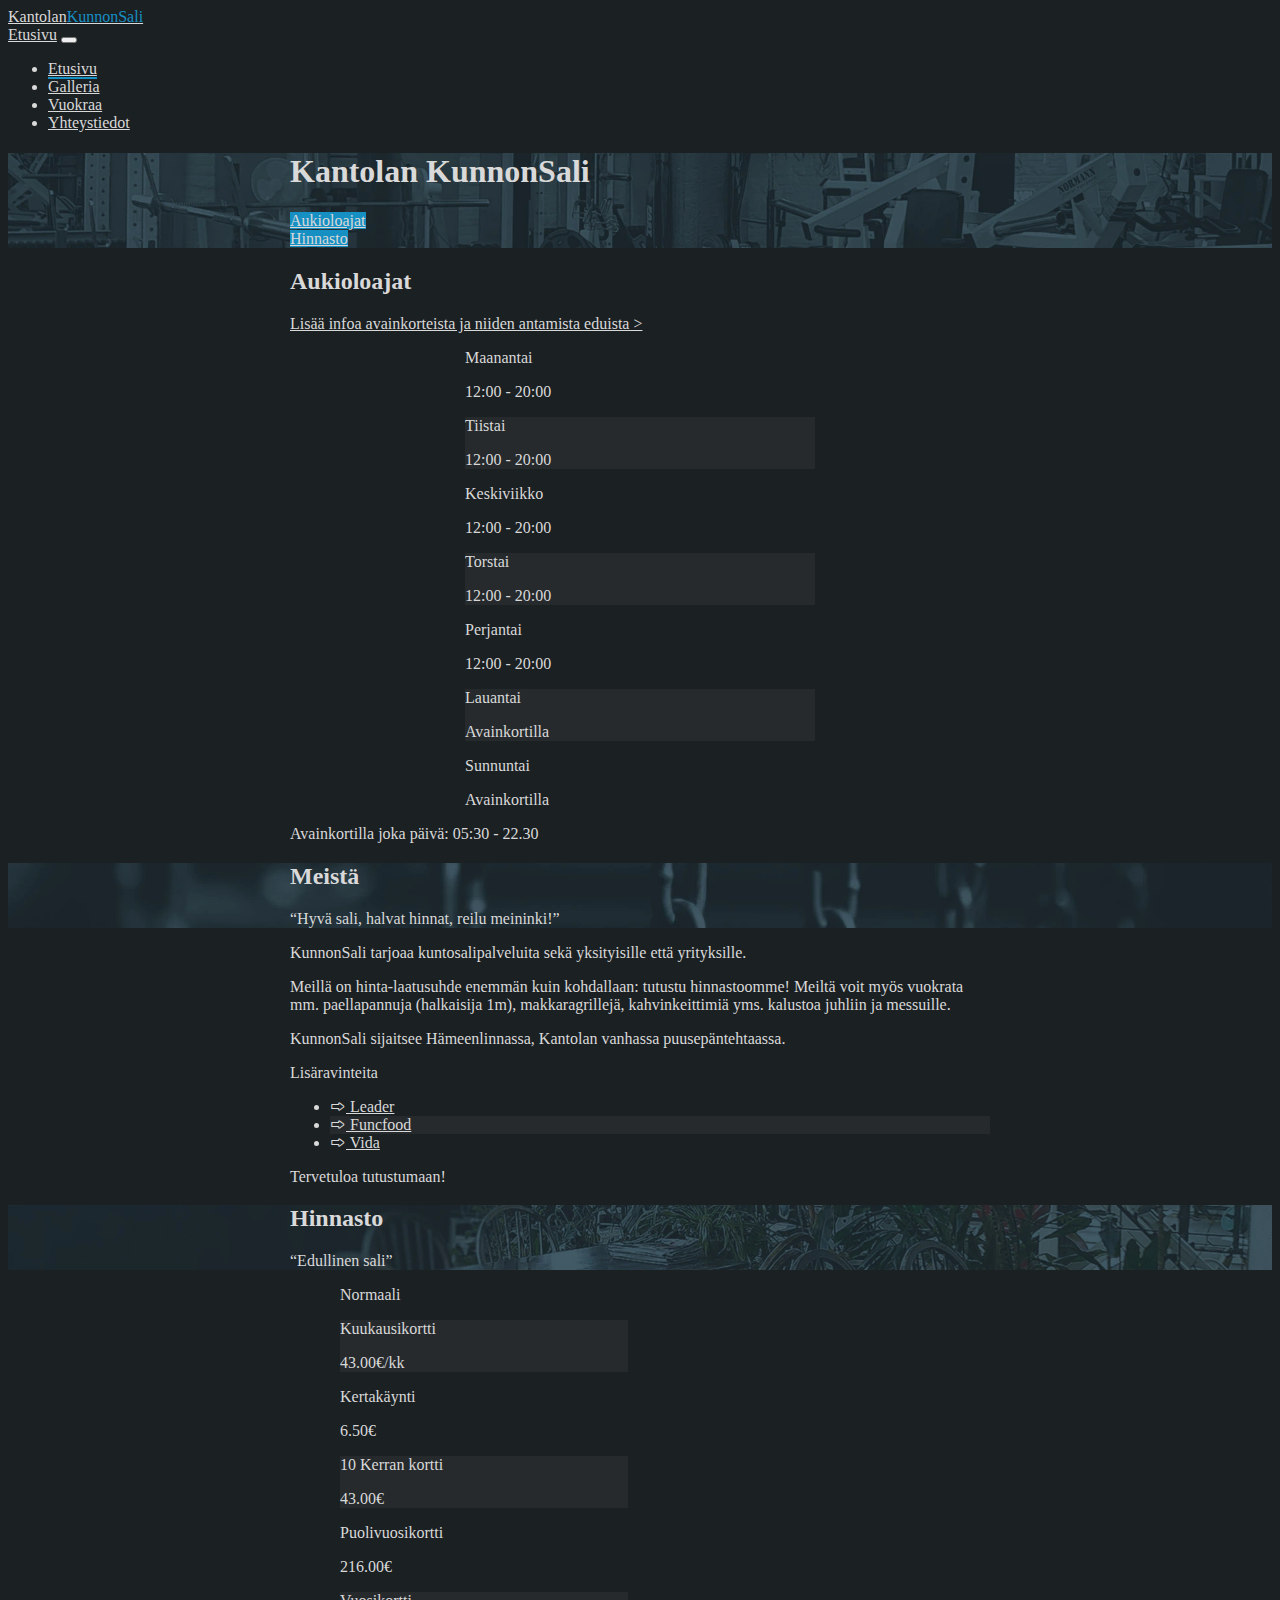
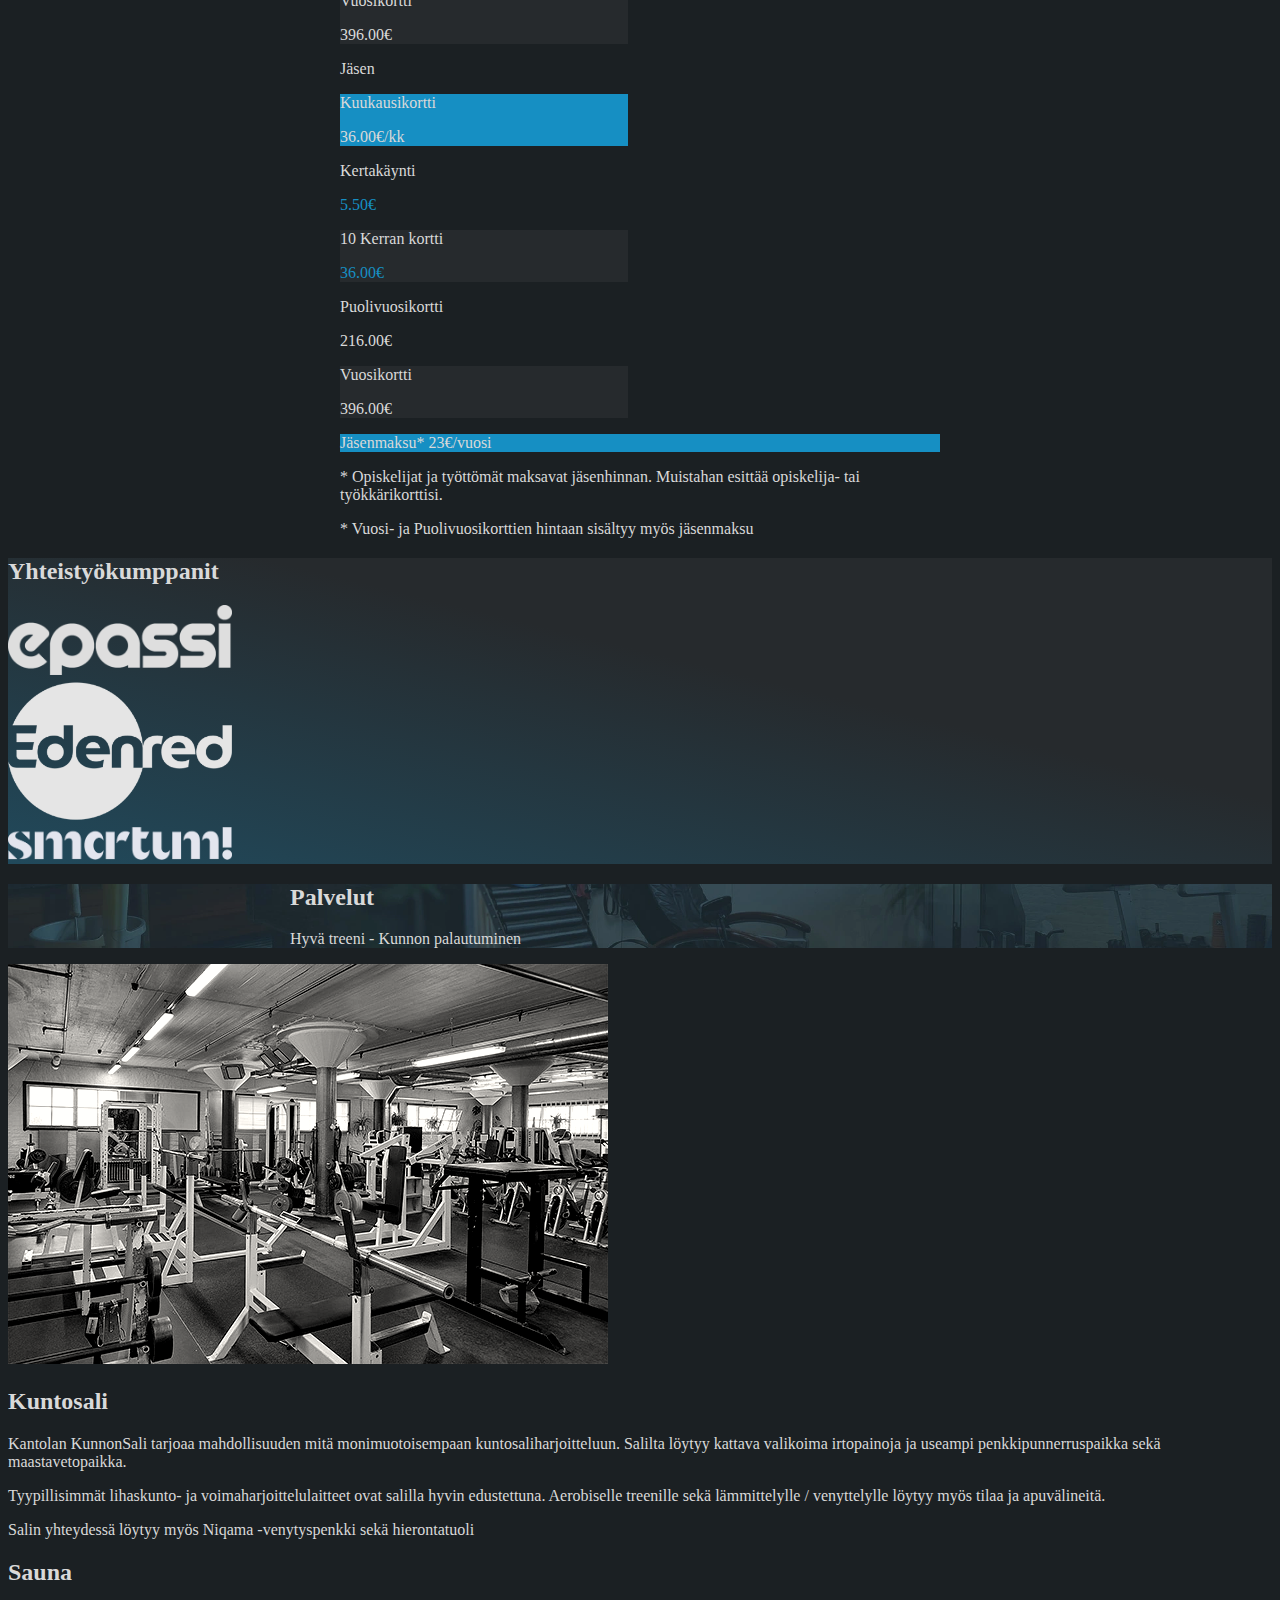
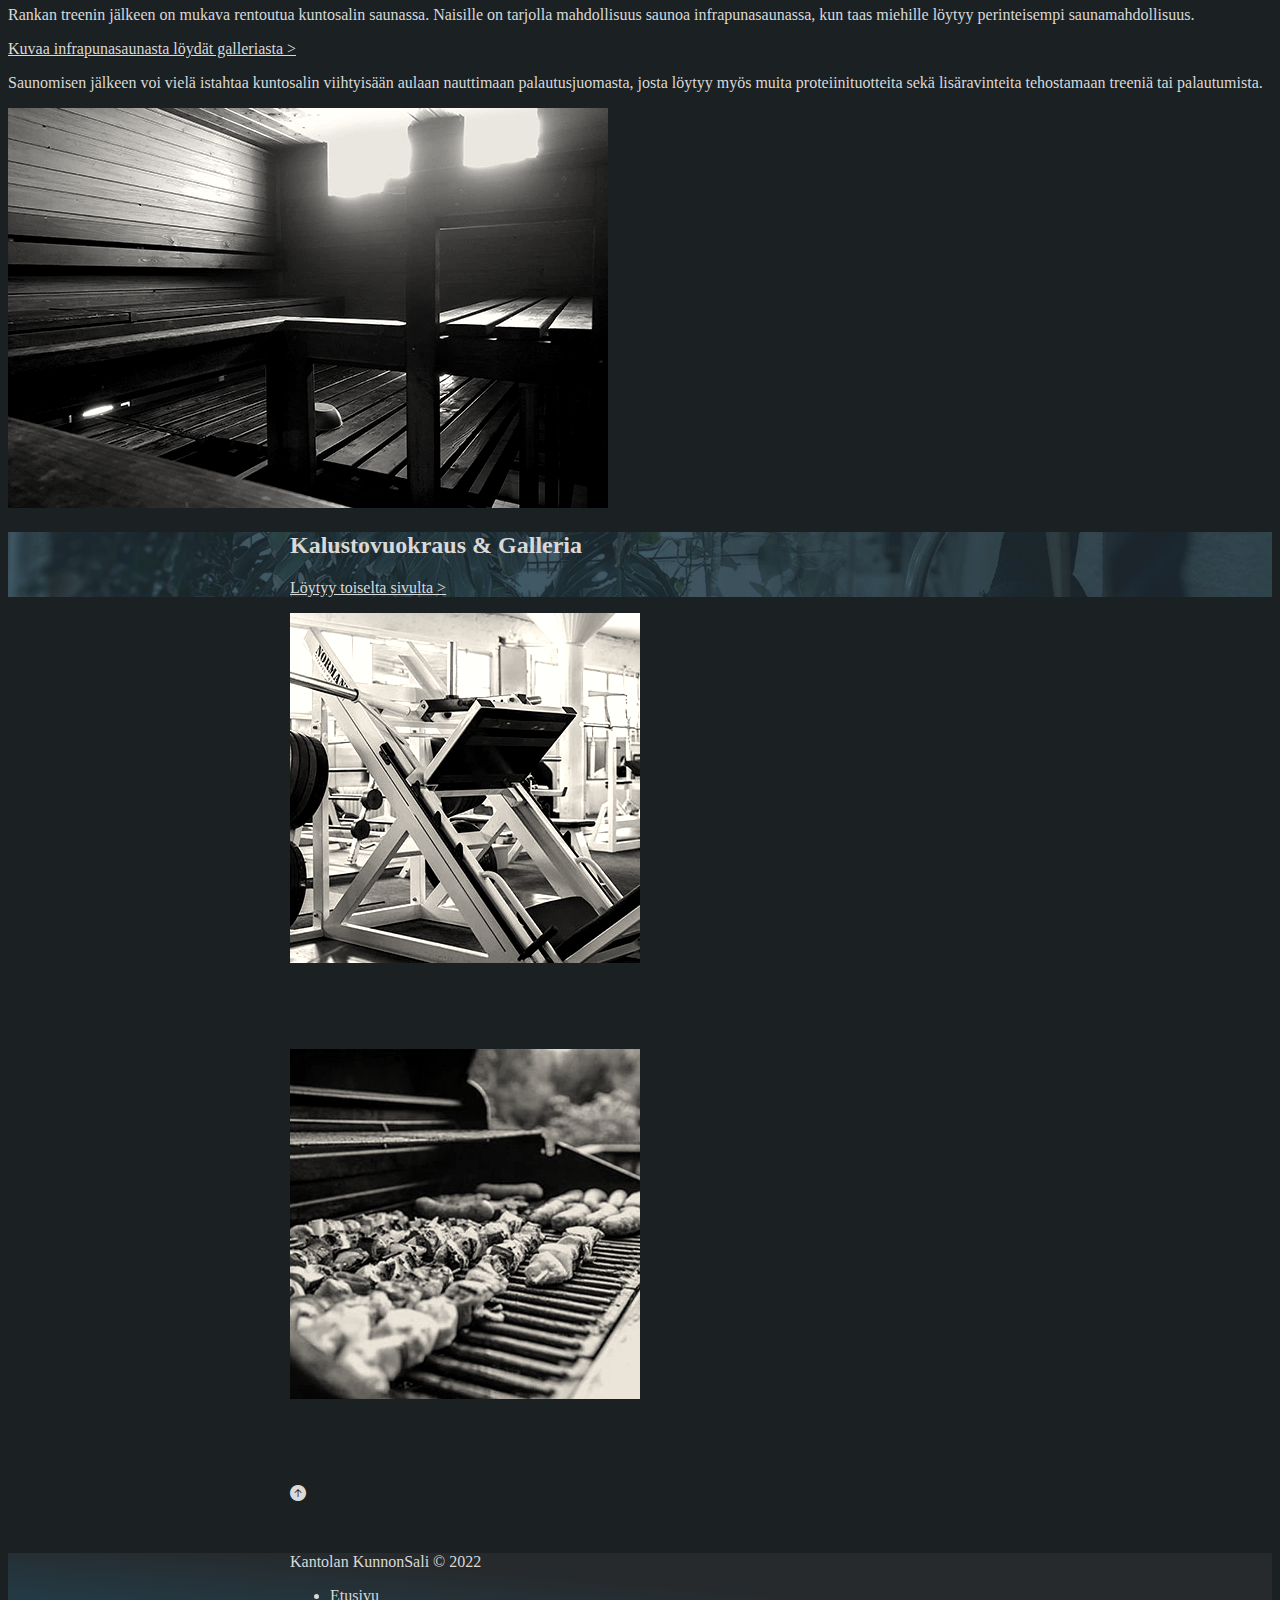
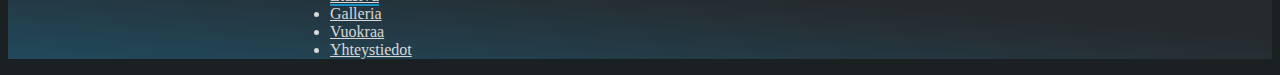
<file: index.html>
<!DOCTYPE html>
<html lang="fi">
<head>
    <meta charset="UTF-8">
    <meta http-equiv="X-UA-Compatible" content="IE=edge">
    <meta name="viewport" content="width=device-width, initial-scale=1.0">

    <!-- Faviconit -->
    <link rel="apple-touch-icon" sizes="180x180" href="/kuvat/favicon-apple.png">
    <link rel="icon" type="image/png" sizes="32x32" href="/kuvat/favicon-32x32.png">

    <!-- Metadata -->
    <title>Kantolan KunnonSali</title>
    <meta name="keywords" content="Kuntosali, Kantola, KunnnonSali, Fitness, Hämeenlinna">
    <meta name="author" content="Saku Karttunen ja Wais Atifi">
    <meta name="description" content="'Hyvä sali, halvat hinnat ja reilu meininki!' Kunnonsali tarjoaa kuntosalipalveluita yksityisille sekä yrityksille. 
    Hintamme ovat edulliset myös opiskelijoille sekä eläkeläisille. Tule kokeilemaan! Kuntosalimme aukioloajat löytyvät sivuilta.">
    <meta property="article:published_time" content="2022-07-31"/>

    <!-- Stylesheets, Bootstrap ja Bootstrap iconit -->
    <link rel="stylesheet" href="css/style.css">
    <link href="https://cdn.jsdelivr.net/npm/bootstrap@5.2.0-beta1/dist/css/bootstrap.min.css" rel="stylesheet" integrity="sha384-0evHe/X+R7YkIZDRvuzKMRqM+OrBnVFBL6DOitfPri4tjfHxaWutUpFmBp4vmVor" crossorigin="anonymous">
    <script src="https://cdn.jsdelivr.net/npm/bootstrap@5.2.0-beta1/dist/js/bootstrap.bundle.min.js" integrity="sha384-pprn3073KE6tl6bjs2QrFaJGz5/SUsLqktiwsUTF55Jfv3qYSDhgCecCxMW52nD2" crossorigin="anonymous"></script>
    <link rel="stylesheet" href="https://cdn.jsdelivr.net/npm/bootstrap-icons@1.8.2/font/bootstrap-icons.css">
</head>

<body class="bg-darkgrey">

    <!-- Navigaatio bar -->
    <nav class="navbar navbar-dark navbar-expand-md bg-darkgrey text-light py-2 sticky-top">
        <div class="container-fluid">
            <a class="navbar-brand d-none d-md-block position-absolute logoteksti" href="#"><span class="text-light">Kantolan</span><span class="fg-cyan fw-bold">KunnonSali</span></a>
            <div class="opacity-0 d-block d-md-none" style="width: 56px;"></div>

            <a href="#" class="d-md-none fw-semibold text-decoration-none fs-5 active" id="navheader">Etusivu</a>

            <button class="navbar-toggler border-0" type="button" data-bs-toggle="collapse" data-bs-target="#navbarNav" aria-controls="navbarNav" aria-expanded="false" aria-label="Toggle navigation">
                <span class="navbar-toggler-icon"></span>
            </button>

            <!-- Navigaatio lista -->
            <div class="collapse navbar-collapse justify-content-center" id="navbarNav">
                <ul class="navbar-nav fw-semibold text-center">
                    <li class="nav-item d-none d-md-block">
                        <a class="nav-link active" aria-current="page" href="#">Etusivu</a>
                    </li>
                    <li class="nav-item">
                        <a class="nav-link opacity-75" href="galleria.html">Galleria</a>
                    </li>
                    <li class="nav-item">
                        <a class="nav-link opacity-75" href="galleria.html#vuokraus">Vuokraa</a>
                    </li>
                    <li class="nav-item">
                        <a class="nav-link opacity-75" href="yhteystiedot.html">Yhteystiedot</a>
                    </li>
                </ul>
            </div>
        </div>
    </nav>

    <!-- Header -->
    <header class="text-light bg-header py-5" id="header">
        <div class="container">
            <div class="custom-margin">
                <h1 class=" display-1 fw-bold text-center text-break">Kantolan KunnonSali</h1>
                <div class="row">
                    <div class="col mb-2">
                        <a class="btn bg-cyan rounded-0 w-100 h-100 fs-5 text-light" href="index.html#aukioloajat" role="button">
                            Aukioloajat
                        </a>
                    </div>
                    <div class="col mb-2">
                        <a class="btn bg-cyan rounded-0 w-100 h-100 fs-5 text-light" href="index.html#hinnasto" role="button">
                            Hinnasto
                        </a>
                    </div>
                </div>
            </div>
        </div>
    </header>

    <!-- Sivun main content -->
    <main>
        
        <!-- Aukioloajat -->
        <section class="text-light py-5" id="aukioloajat">
            <div class="container">
                <div class="custom-margin">
                    <h2 class="display-2 fw-bold text-center my-0">Aukioloajat</h2>
                    <a href="#hinnasto" class="text-decoration-none"><p class="my-0 text-center mb-4 opacity-75 fs-5">
                        Lisää infoa avainkorteista ja niiden antamista eduista >
                    </p></a>
                    <div class="small-margin fs-5">
                        <div class="row justify-content-center py-2">
                            <div class="col-auto">
                                <p class="my-0">Maanantai</p>
                            </div>
                            <div class="col text-end fw-bold">
                                <p class="my-0 aukioloaika">12:00-20:00</p>
                            </div>
                        </div>
                        <div class="row justify-content-center bg-grey py-2">
                            <div class="col-auto">
                                <p class="my-0">Tiistai</p>
                            </div>
                            <div class="col text-end fw-bold">
                                <p class="my-0 aukioloaika">12:00-20:00</p>
                            </div>
                        </div>
                        <div class="row justify-content-center py-2">
                            <div class="col-auto">
                                <p class="my-0">Keskiviikko</p>
                            </div>
                            <div class="col text-end fw-bold">
                                <p class="my-0 aukioloaika">12:00-20:00</p>
                            </div>
                        </div>
                        <div class="row justify-content-center bg-grey py-2">
                            <div class="col-auto">
                                <p class="my-0">Torstai</p>
                            </div>
                            <div class="col text-end fw-bold">
                                <p class="my-0 aukioloaika">12:00-20:00</p>
                            </div>
                        </div>
                        <div class="row justify-content-center py-2">
                            <div class="col-auto">
                                <p class="my-0">Perjantai</p>
                            </div>
                            <div class="col text-end fw-bold">
                                <p class="my-0 aukioloaika">12:00-20:00</p>
                            </div>
                        </div>
                        <div class="row justify-content-center bg-grey py-2">
                            <div class="col-auto">
                                <p class="my-0">Lauantai</p>
                            </div>
                            <div class="col text-end">
                                <p class="my-0 fw-bold aukioloaika">Avainkortilla</p>
                            </div>
                        </div>
                        <div class="row justify-content-center py-2">
                            <div class="col-auto">
                                <p class="my-0">Sunnuntai</p>
                            </div>
                            <div class="col text-end fw-bold aukioloaika">Avainkortilla</div>
                        </div>
                    </div>

                    <p class="text-center fs-5 my-3">Avainkortilla joka päivä: <span class="fw-bold aukioloaika">05:30 - 22.30</span></p>
                    
                </div>
            </div>
        </section>

        <!--Meistä--> 
        <section class="text-light">
            <div class="bg-image pb-3 pt-5" id="meista">
                <div class="container">
                    <div class="custom-margin">
                        <h2 class="display-2 fw-bold text-center my-0">Meistä</h2>
                        <p class="my-0 text-center mb-4 opacity-75 fs-5">“Hyvä sali, halvat hinnat, reilu meininki!”</p>
                    </div>
                </div>
            </div>

            <div class="container">
                <div class="custom-margin my-5">
                    <div>
                        <p>KunnonSali tarjoaa kuntosalipalveluita sekä yksityisille että yrityksille.</p>
                        <p>Meillä on hinta-laatusuhde enemmän kuin kohdallaan: tutustu hinnastoomme! Meiltä voit myös vuokrata mm. paellapannuja (halkaisija 1m), makkaragrillejä, kahvinkeittimiä yms. kalustoa juhliin ja messuille.</p>
                        <p>KunnonSali sijaitsee Hämeenlinnassa, Kantolan vanhassa puusepäntehtaassa.</p>
                    </div>

                    <p class="opacity-75 fs-4 fw-semibold mt-5">Lisäravinteita</p>

                    <ul class="list-group lisaravinteita">
                        <li class="list-group-item bg-transparent fw-semibold py-2 border-0 lisaravinteita">
                            <a href="https://leader.fi/" target="_blank" class="text-decoration-none"><i class="bi bi-forward"></i> Leader</a>
                        </li>
                        <li class=" list-group-item fw-semibold bg-grey py-2 border-0 lisaravinteita">
                            <a href="https://www.funcfood.com/etusivu/" target="_blank" class="text-decoration-none "><i class="bi bi-forward"></i> Funcfood </a>
                        </li>
                        <li class="list-group-item bg-transparent fw-semibold py-2 border-0 lisaravinteita">
                            <a href="https://www.vidaplus.fi/vida-aina/" target="_blank" class="text-decoration-none"><i class="bi bi-forward"></i> Vida</a>
                        </li>
                    </ul>
                    
                    <p class="opacity-75 mt-4 fw-semibold">Tervetuloa tutustumaan!</p>
                </div>
            </div> 
        </section>

    <!-- Hinnasto -->
    <section class="text-light my-5">
        <div class="bg-image pb-3 pt-5" id="hinnasto">
            <div class="container">
                <div class="custom-margin">
                    <h2 class="display-2 fw-bold text-center my-0">Hinnasto</h2>
                    <p class="my-0 text-center mb-4 opacity-75 fs-5">“Edullinen sali”</p>
                </div>
            </div>
        </div>
        <div class="container my-3">
            <div class="hintacards-margin">
                <div class=" row justify-content-between ">
                    <div class="col-sm align-self-end">
                    
                        <!-- Normaali hinnasto -->
                        <div class="card bg-darkgrey mx-auto my-4 border-0" style="width: 18rem;">
                            <div class="card-header bg-transparent border-0 text-center my-1 fs-4 fw-semibold">Normaali</div>
                            <div class="card-body p-0">
                                <div class="text-center bg-grey p-4">
                                    <p class="card-subtitle opacity-75">Kuukausikortti</p>
                                    <p class="mb-0 fs-4"><span class="display-4 fw-bold"> 43</span><span class="fw-bold">.00&euro;</span>/kk</p>
                                </div>
                                <div class="row px-2 py-3  mx-0">
                                    <div class="col  bg-transparent">
                                        <p class="m-0 text-light ">Kertakäynti</p>
                                    </div>
                                    <div class="col  text-end">
                                        <p class=" m-0 text-light fw-bold ">6.50&euro;</p>
                                    </div>
                                </div>
                                <div class="row px-2 py-3 bg-grey mx-0">
                                    <div class="col  bg-transparent">
                                        <p class="m-0 text-light ">10 Kerran&shy; kortti</p>
                                    </div>
                                    <div class="col  text-end">
                                        <p class=" m-0 text-light fw-bold ">43.00&euro;</p>
                                    </div>
                                </div>
                                <div class="row px-2 py-3  mx-0">
                                    <div class="col  bg-transparent">
                                        <p class="m-0 text-light " >Puolivuosi&shy;kortti</p>
                                    </div>
                                    <div class="col  text-end">
                                        <p class=" m-0 text-light fw-bold ">216.00&euro;</p>
                                    </div>
                                </div>
                                <div class="row px-2 py-3 bg-grey mx-0">
                                    <div class="col  bg-transparent">
                                        <p class="m-0 text-light ">Vuosikortti</p>
                                    </div>
                                    <div class="col  text-end">
                                        <p class=" m-0 text-light fw-bold ">396.00&euro;</p>
                                    </div>
                                </div>
                            </div>
                        </div>
                    </div>

                    <!-- Jäsen hinnasto -->
                    <div class="col-sm align-self-end">
                        <div class="card bg-darkgrey my-4 mx-auto border-0" style="width: 18rem;">
                            <div class="card-header text-center fs-3 fw-semibold ">Jäsen</div>
                            <div class="card-body p-0">
                                <div class="text-center bg-cyan p-4">
                                    <p class="card-subtitle opacity-75">Kuukausikortti</p>
                                    <p class="mb-0 fs-4"><span class="display-4 fw-bold"> 36</span><span class="fw-bold">.00&euro;</span>/kk</p>
                                </div>
                                <div class="row px-2 py-3  mx-0">
                                    <div class="col  bg-transparent">
                                        <p class="m-0 text-light ">Kertakäynti</p>
                                    </div>
                                    <div class="col  text-end">
                                        <p class=" m-0 text-light fw-bold "><span class="fg-cyan">5.50&euro;</span> </p>
                                    </div>
                                </div>
                                <div class="row px-2 py-3 bg-grey mx-0">
                                    <div class="col  bg-transparent">
                                        <p class="m-0 text-light ">10 Kerran&shy; kortti</p>
                                    </div>
                                    <div class="col  text-end">
                                        <p class=" m-0 text-light fw-bold "><span class="fg-cyan">36.00&euro;</span></p>
                                    </div>
                                </div>
                                <div class="row px-2 py-3  mx-0">
                                    <div class="col  bg-transparent">
                                        <p class="m-0 text-light " >Puolivuosi&shy;kortti</p>
                                    </div>
                                    <div class="col  text-end">
                                        <p class=" m-0 text-light fw-bold ">216.00&euro;</p>
                                    </div>
                                </div>
                                <div class="row px-2 py-3 bg-grey mx-0">
                                    <div class="col  ">
                                        <p class="m-0 text-light ">Vuosikortti</p>
                                    </div>
                                    <div class="col  text-end">
                                        <p class=" m-0 text-light fw-bold "> 396.00&euro;</p>
                                    </div>
                                </div>
                            </div>
                        </div>
                    </div>
                </div>

                <!-- Jäsenmaksu palkki -->
                <p class="text-center bg-cyan p-2">Jäsenmaksu*<span class="fw-bold"> 23&euro;</span>/vuosi</p>
                <p class="opacity-75 text-center my-2"><span class="fw-bold fs-5">*</span> Opiskelijat ja työttömät maksavat   jäsenhinnan. Muistahan esittää opiskelija- tai työkkärikorttisi.</p>
                <p class="opacity-75 text-center"><span class="fw-bold fs-5">*</span> Vuosi- ja Puolivuosikorttien hintaan sisältyy myös jäsenmaksu</p>
            </div>  
        </div>
    </section>

        <!-- logot -->
        <section class="py-5 bg-fade my-5">
            <h2 class="text-center text-light fw-light pb-5">Yhteistyökumppanit</h2>
            <div class="container">
                <div class="row align-items-center justify-content-center g-4">  
                    <div class="col-md">
                        <img src="kuvat/logot/epassi.png" class="d-block mx-auto " alt="Edenred -logo" style="max-width: 14rem;">
                    </div>
                    <div class="col-md">
                        <img src="kuvat/logot/Edenred.png" class="d-block mx-auto" alt="Epassi -logo" style="max-width: 14rem;">
                    </div>
                    <div class="col-lg">
                        <img src="kuvat/logot/smartum.png" class="d-block mx-auto" alt="Smartum -logo" style="max-width: 14rem;">
                    </div>
                </div>
            </div>
        </section>

        <!--Palvelut-->
        <section class="text-light">
            <div class="bg-image pb-3 pt-5" id="palvelut">
                <div class="container">
                    <div class="custom-margin">
                        <h2 class="display-2 fw-bold text-center my-0">Palvelut</h2>
                        <p class="my-0 text-center mb-4 opacity-75 fs-5">Hyvä treeni - Kunnon palautuminen</p>
                    </div>
                </div>
            </div>
           
            <div class="container my-5">
                <div class="custom-margins">
                        
                        <div class="row align-items-center">
                            <div class="col-md">
                                <img src="kuvat/sali-kuva.webp" alt="yleiskuva kuntosalista" class="img-fluid palvelut">
                            </div>
                            <div class="col my-3">
                                <h2 class="py-2 fw-bold">Kuntosali</h2>
                                <div class="opacity-75">
                                    <p>Kantolan KunnonSali tarjoaa mahdollisuuden mitä monimuotoisempaan kuntosaliharjoitteluun. 
                                        Salilta löytyy kattava valikoima irtopainoja ja useampi penkkipunnerruspaikka sekä maastavetopaikka.
                                    </p>
                                    <p>Tyypillisimmät  lihaskunto- ja voimaharjoittelulaitteet ovat salilla hyvin edustettuna. 
                                        Aerobiselle treenille sekä lämmittelylle / venyttelylle löytyy myös tilaa ja apuvälineitä.
                                    </p>
                                    <p>Salin yhteydessä löytyy myös Niqama -venytyspenkki sekä hierontatuoli</p>
                                </div>
                            </div>
                        </div>

                        <div class="row align-items-center mt-5">
                            <div class="col-md">
                                <h2 class="py-2 fw-bold">Sauna</h2>
                                <div class="opacity-75">
                                    <p>
                                        Rankan treenin jälkeen on mukava rentoutua kuntosalin saunassa. Naisille on tarjolla mahdollisuus saunoa infrapunasaunassa, 
                                        kun taas miehille löytyy perinteisempi saunamahdollisuus.
                                    </p>
                                    <p><a href="galleria.html">Kuvaa infrapunasaunasta löydät galleriasta ></a></p>
                                    <p>
                                        Saunomisen jälkeen voi vielä istahtaa kuntosalin viihtyisään aulaan nauttimaan palautusjuomasta, 
                                        josta löytyy myös muita proteiinituotteita sekä lisäravinteita tehostamaan treeniä tai palautumista.
                                    </p>
                                </div>
                            </div>
                            <div class="col my-3" id="sauna-kuva">
                                <img src="kuvat/sauna-kuva.webp" alt="saunan lauteista kuva" class="img-fluid palvelut">
                            </div>
                        </div>
                        
                </div>
            </div>
        </section>

        <!-- Kalustovuokraus & Galleria -->
        <section class="my-5 text-light">
            <div class="bg-image pb-3 pt-5" id="kalusto-galleria">
                <div class="container">
                    <div class="custom-margin">
                        <h2 class="display-2 fw-bold text-center my-0">Kalustovuokraus & Galleria</h2>
                        <a href="galleria.html" class="text-decoration-none"><p class="my-0 text-center mb-4 opacity-75 fs-5">Löytyy toiselta sivulta ></p></a>
                    </div>
                </div>
            </div>

            <div class="container my-5">
                <div class="custom-margin">
                    <div class="row">
                        <div class="col thumbnail-container">
                                <a href="galleria.html" class="thumbnail-link text-decoration-none">
                                    <img src="kuvat/galleria-nelio.webp" alt="galleria thumbnail" class="thumbnail w-100">
                                </a>
                            <p class="thumbnail-text text-center fw-semibold fs-5 position-relative" style="bottom: 45%;">Galleria</p>
                        </div>
                        
                        <div class="col thumbnail-container">
                                <a href="galleria.html#vuokraus" class="text-decoration-none thumbnail-link">
                                    <img src="kuvat/vuokra-nelio.webp" alt="Kalustovuokraus thumbnail" class="thumbnail w-100">
                                </a>
                            <p class="thumbnail-text text-center fw-semibold fs-5 position-relative" style="bottom: 45%;">Kalustovuokraus</p>
                        </div>
                    </div>
                </div>
            </div>
        </section>
    </main>

    <!-- Palaa ylös -->
    <section class="my-5">
        <div class="container">
            <div class="custom-margin">
                <a href="#" class="return-link">
                    <p class="text-light display-2 text-center"><i class="bi bi-arrow-up-circle-fill"></i></p>
                </a>
                <div class="popover text-center text-light bg-grey mx-auto mt-4">
                    <p class="my-3 fs-5">Palaa ylös</p>
                </div>
            </div>
        </div>
    </section>

    <!-- Tyhjä tila -->
    <section class="my-5">
        <div class="container py-5"></div>
    </section>

    <!-- Footer -->
    <footer class="bg-fade text-light text-center py-5">
        <div class="container">
            <div class="custom-margin">
                
                <p class="py-0">Kantolan KunnonSali &copy; 2022</p>
                <ul class="nav justify-content-center">
                    <li class="nav-item">
                        <a class="nav-link active" aria-current="page" href="#">Etusivu</a>
                    </li>
                    <li class="nav-item">
                        <a class="nav-link" href="galleria.html">Galleria</a>
                    </li>
                    <li class="nav-item">
                        <a class="nav-link" href="galleria.html#vuokraus">Vuokraa</a>
                    </li>
                    <li class="nav-item">
                        <a class="nav-link" href="yhteystiedot.html">Yhteystiedot</a>
                    </li>
                </ul>
            </div>
        </div>
    </footer>

    <script src="js/aukioloajat.js"></script>
    <script src="js/credits.js"></script>
    
</body>
</html>
</file>
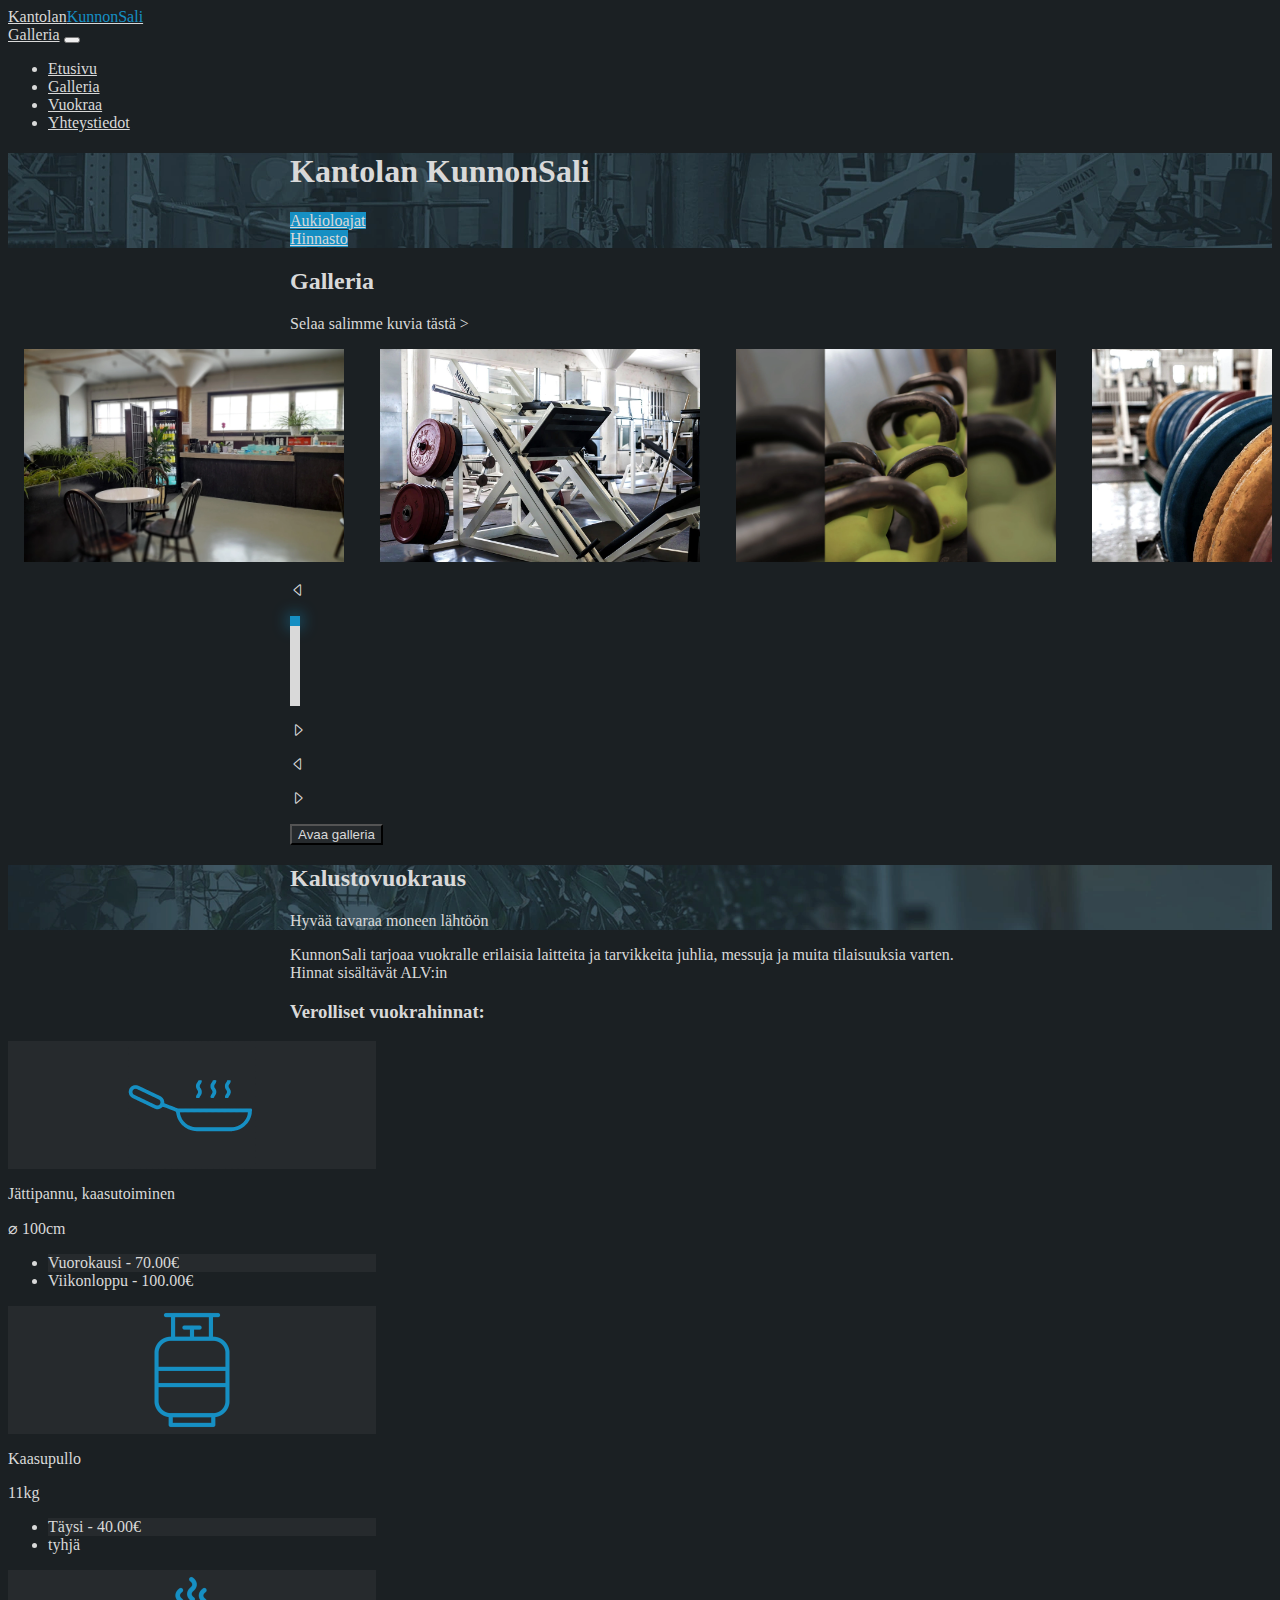
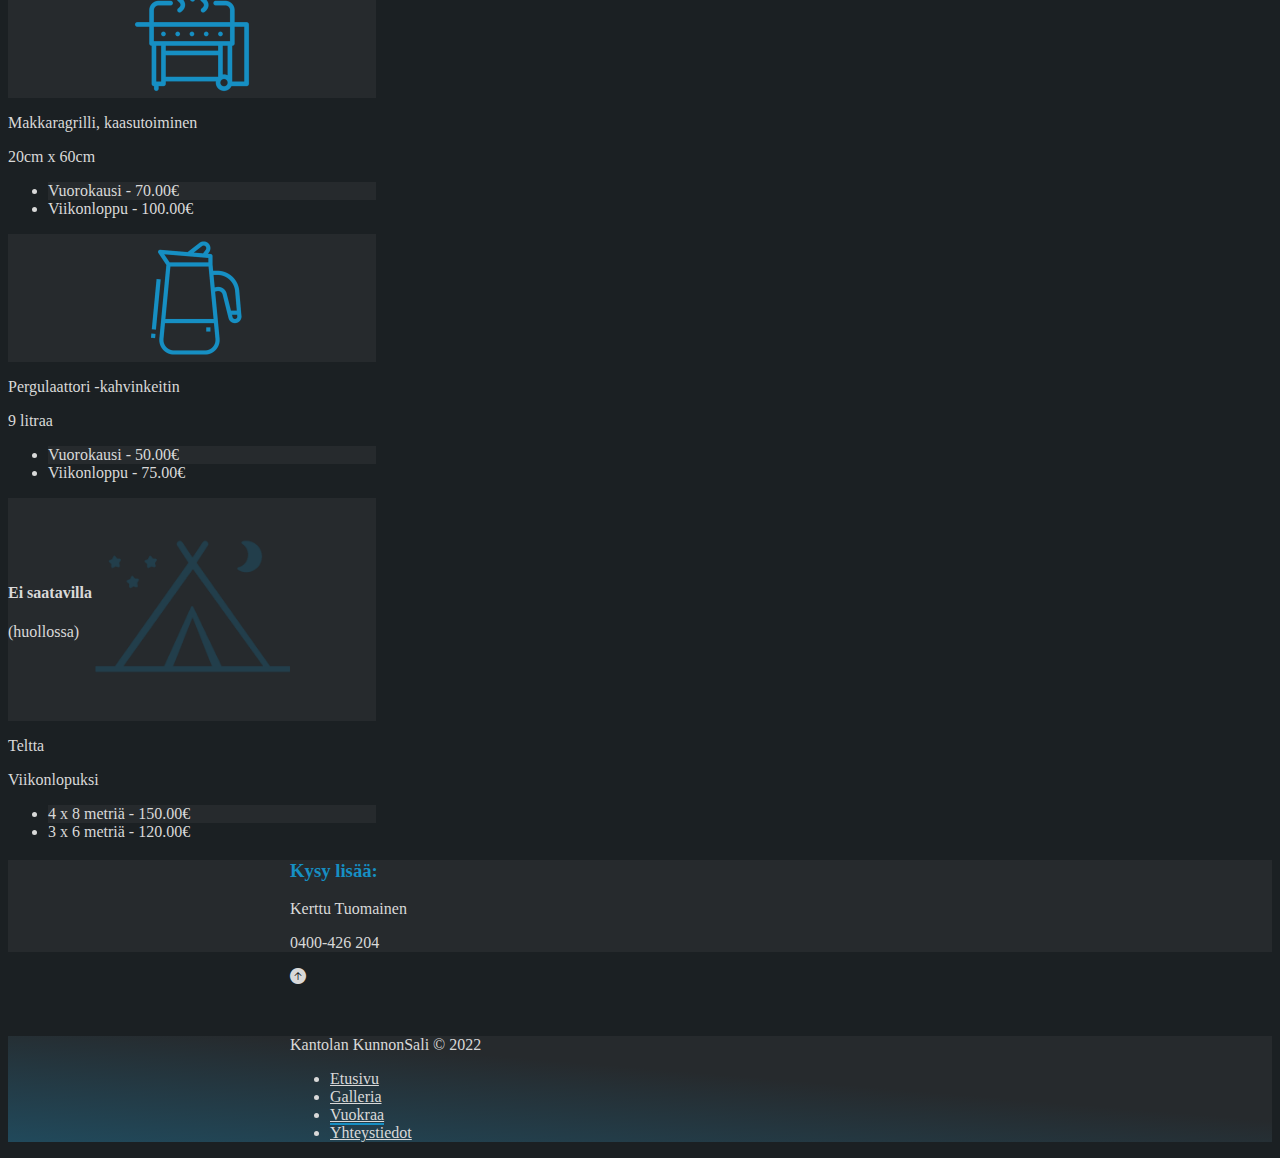
<file: galleria.html>
<!DOCTYPE html>
<html lang="fi">
<head>
    <meta charset="UTF-8">
    <meta http-equiv="X-UA-Compatible" content="IE=edge">
    <meta name="viewport" content="width=device-width, initial-scale=1.0">

    <!-- Faviconit -->
    <link rel="apple-touch-icon" sizes="180x180" href="/kuvat/favicon-apple.png">
    <link rel="icon" type="image/png" sizes="32x32" href="/kuvat/favicon-32x32.png">

    <!-- Metadata -->
    <title>Kantolan KunnonSali - Galleria</title>
    <meta name="keywords" content="Kuntosali, Kantola, KunnnonSali, Fitness, Hämeenlinna, Galleria, Vuokraa, Kuvat, Kuvia">
    <meta name="author" content="Saku Karttunen ja Wais Atifi">
    <meta name="description" content="Kantolan kunnonsalin galleria, katsele salin kuvia taikka selaa vuokrattavia tavaroita! Saliltamme löytyy paljon salitreenien jälkeiseenkin huoltoon.">
    <meta property="article:published_time" content="2022-07-31"/>

    <!-- Stylesheets, Bootstrap ja Bootstrap iconit -->
    <link rel="stylesheet" href="css/style.css">
    <link href="https://cdn.jsdelivr.net/npm/bootstrap@5.2.0-beta1/dist/css/bootstrap.min.css" rel="stylesheet" integrity="sha384-0evHe/X+R7YkIZDRvuzKMRqM+OrBnVFBL6DOitfPri4tjfHxaWutUpFmBp4vmVor" crossorigin="anonymous">
    <script src="https://cdn.jsdelivr.net/npm/bootstrap@5.2.0-beta1/dist/js/bootstrap.bundle.min.js" integrity="sha384-pprn3073KE6tl6bjs2QrFaJGz5/SUsLqktiwsUTF55Jfv3qYSDhgCecCxMW52nD2" crossorigin="anonymous"></script>
    <link rel="stylesheet" href="https://cdn.jsdelivr.net/npm/bootstrap-icons@1.8.2/font/bootstrap-icons.css">
</head>

<body class="bg-darkgrey" data-bs-spy="scroll" data-bs-target="#navbarNav" tabindex="0">
    
    <!-- Navigaatio bar -->
    <nav class="navbar navbar-dark navbar-expand-md bg-darkgrey text-light py-2 sticky-top">
        <div class="container-fluid">
            <a class="navbar-brand d-none d-md-block position-absolute logoteksti" href="index.html"><span class="text-light">Kantolan</span><span class="fg-cyan fw-bold">KunnonSali</span></a>
            <div class="opacity-0 d-block d-md-none" style="width: 56px;"></div>

            <a href="#" class="d-md-none fw-semibold text-decoration-none fs-4" id="nav-header">Galleria</a>

            <button class="navbar-toggler border-0" type="button" data-bs-toggle="collapse" data-bs-target="#navbarNav" aria-controls="navbarNav" aria-expanded="false" aria-label="Toggle navigation">
                <span class="navbar-toggler-icon"></span>
            </button>

            <!-- Navigaatio lista -->
            <div class="collapse navbar-collapse justify-content-center" id="navbarNav">
                <ul class="navbar-nav fw-semibold text-center">
                    <li class="nav-item opacity-75">
                        <a class="nav-link" aria-current="page" href="index.html">Etusivu</a>
                    </li>
                    <li class="nav-item nav-hide opacity-75">
                        <a class="nav-link" href="#galleria">Galleria</a>
                    </li>
                    <li class="nav-item opacity-75">
                        <a class="nav-link" href="#vuokraus">Vuokraa</a>
                    </li>
                    <li class="nav-item opacity-75">
                        <a class="nav-link" href="yhteystiedot.html">Yhteystiedot</a>
                    </li>
                </ul>
            </div>
        </div>
    </nav>

    <!-- Header -->
    <header class="text-light bg-header py-5" id="header">
        <div class="container">
            <div class="custom-margin">
                <h1 class="display-1 fw-bold text-center text-break">Kantolan KunnonSali</h1>
                <div class="row">
                    <div class="col mb-2">
                        <a class="btn bg-cyan rounded-0 w-100 h-100 fs-5 text-light" href="index.html#aukioloajat" role="button">
                            Aukioloajat
                        </a>
                    </div>
                    <div class="col mb-2">
                        <a class="btn bg-cyan rounded-0 w-100 h-100 fs-5 text-light" href="index.html#hinnasto" role="button">
                            Hinnasto
                        </a>
                    </div>
                </div>
            </div>
        </div>
    </header>

    <!-- Galleria -->
    <section class="text-light py-5" id="galleria">
        <div class="container">
            <div class="custom-margin">

                <h2 class="display-2 fw-bold text-center my-0">Galleria</h2>
                <div class="opacity-75 gallery-btn">
                    <p class="my-0 text-center mb-4 opacity-75 fs-5">Selaa salimme kuvia tästä ></p>
                </div>
                
            </div>

            <div class="img-container gallery">
                <img src="kuvat/galleria/aula-vasen.webp" alt="kuva aulasta" class="img-slider">
                <img src="kuvat/galleria/jalkapressi.webp" alt="salin jalkapressi" class="img-slider">
                <img src="kuvat/galleria/kahvakuula.webp" alt="salin kahvakuulia" class="img-slider">
                <img src="kuvat/galleria/levypainot.webp" alt="salilta löytyviä levypainoja" class="img-slider">
                <img src="kuvat/galleria/hieromatuolit.webp" alt="salin hieromatuoleja" class="img-slider">
                <img src="kuvat/galleria/rautaajakasveja.webp" alt="salilta löytyvää rautaa" class="img-slider">
                <img src="kuvat/galleria/kassakasvit.webp" alt="salin aluan viherkasveja" class="img-slider">
                <img src="kuvat/galleria/vetokoneet.webp" alt="salin vetolaitteita" class="img-slider">
                <img src="kuvat/galleria/cardio-kulma.webp" alt="salin cardio laitteita" class="img-slider">
                <img src="kuvat/galleria/kuntopyorat.webp" alt="salin kuntopyörat" class="img-slider">
                <img src="kuvat/galleria/tyhja.png" alt="tyhjä kuva" class="img-slider">
                <img src="kuvat/galleria/tyhja.png" alt="tyhjä kuva" class="img-slider">
            </div>

            <div class="custom-margin">
            <div class="row my-3 mx-auto">
                <div class="col-auto d-none d-sm-block left-scroll" id="left-scroll">
                    <p class="text-center fs-3 px-2"><i class="bi bi-caret-left"></i></p>
                </div>
                <div class="col-auto my-3 align-items-center mx-auto">
                    <div class="indicators-container d-flex justify-content-center">
                        <div class="thumbnail-indicators mx-1 opacity-25 active" title="aula"></div>
                        <div class="thumbnail-indicators mx-1 opacity-25" title="jalkapressi"></div>
                        <div class="thumbnail-indicators mx-1 opacity-25" title="kahvakuulia"></div>
                        <div class="thumbnail-indicators mx-1 opacity-25" title="levypainoja"></div>
                        <div class="thumbnail-indicators mx-1 opacity-25" title="hieromatuolit"></div>
                        <div class="thumbnail-indicators mx-1 opacity-25" title="rautaa"></div>
                        <div class="thumbnail-indicators mx-1 opacity-25" title="taljat"></div>
                        <div class="thumbnail-indicators mx-1 opacity-25" title="vetolaitteita"></div>
                        <div class="thumbnail-indicators mx-1 opacity-25" title="cardio laitteita"></div>
                    </div>
                </div>
                <div class="col-auto d-none d-sm-block right-scroll" id="right-scroll">
                    <p class="text-center fs-3 px-2"><i class="bi bi-caret-right"></i></p>
                </div>
            </div>

            <div class="row justify-content-evenly d-sm-none">
                <div class="col-auto left-scroll">
                    <p class="text-center fs-3 px-2"><i class="bi bi-caret-left"></i></p>
                </div>
                <div class="col-auto right-scroll">
                    <p class="text-center fs-3 px-2"><i class="bi bi-caret-right"></i></p>
                </div>
            </div>
                
            </div>
            </div>

            <div class="custom-margin mt-4">
                <button type="button" class="btn bg-grey text-light mx-auto d-block w-50 py-2 gallery-btn fs-5 rounded-0">
                    Avaa galleria
                </button>
            </div>
        </div>
    </section>

    <!-- Kalustovuokraus -->
    <section class="text-light py-5" id="vuokraus">
        <div class="bg-image pb-3 pt-5" id="kalustovuokraus">
            <div class="container">
                <div class="custom-margin">
                    <h2 class="display-2 fw-bold text-center my-0">Kalustovuokraus</h2>
                    <p class="my-0 text-center mb-4 opacity-75 fs-5">Hyvää tavaraa moneen lähtöön</p>
                </div>
            </div>
        </div>

        <div class="container py-5">
            <div class="custom-margin mb-3">
                <p>
                    KunnonSali tarjoaa vuokralle erilaisia laitteita ja tarvikkeita juhlia, messuja ja muita tilaisuuksia varten. <span class="opacity-75">Hinnat sisältävät ALV:in</span>
                </p>

                <h3 class="py-2 fw-bold">Verolliset vuokrahinnat:</h3>
            </div>
            <div class="row">
                <div class="col">
                    <div class="card mb-3 bg-darkgrey mx-auto border-0" style="max-width: 23rem;">
                        <div class="card-img" id="jattipannu"></div>
                        <div class="card-header bg-transparent border-0 text-center">
                            <p class="my-0 fw-semibold">Jättipannu, kaasutoiminen</p>
                            <p class="opacity-75 my-0">⌀ 100cm</p>

                        </div>
                        <div class="card-body text-success pt-0 px-0">
                            <ul class="list-group list-group-flush text-center">
                                <li class="list-group-item text-light bg-grey">Vuorokausi -<span class="fw-bold fs-5"> 70</span><span class="fw-bold">.00</span>€</li>
                                <li class="list-group-item bg-transparent text-light">Viikonloppu -<span class="fw-bold fs-5"> 100</span><span class="fw-bold">.00</span>€</li>
                            </ul>
                        </div>
                    </div>
                </div>
                <div class="col-md">
                    <div class="card mb-3 bg-darkgrey mx-auto border-0" style="max-width: 23rem;">
                        <div class="card-img" id="kaasupullo"></div>
                        <div class="card-header bg-transparent border-0 text-center">
                            <p class="my-0 fw-semibold">Kaasupullo</p>
                            <p class="opacity-75 my-0">11kg</p>

                        </div>
                        <div class="card-body text-success pt-0 px-0">
                            <ul class="list-group list-group-flush text-center">
                                <li class="list-group-item text-light bg-grey">Täysi -<span class="fw-bold fs-5"> 40</span><span class="fw-bold">.00</span>€</li>
                                <li class="list-group-item text-light bg-transparent"><span class="fs-5 opacity-0">tyhjä</span></li>
                            </ul>
                        </div>
                    </div>
                </div>
                <div class="col-md">
                    <div class="card mb-3 bg-darkgrey mx-auto border-0" style="max-width: 23rem;">
                        <div class="card-img" id="makkaragrilli"></div>
                        <div class="card-header bg-transparent border-0 text-center">
                            <p class="my-0 fw-semibold">Makkaragrilli, kaasutoiminen</p>
                            <p class="opacity-75 my-0">20cm x 60cm</p>

                        </div>
                        <div class="card-body text-success pt-0 px-0">
                            <ul class="list-group list-group-flush text-center">
                                <li class="list-group-item text-light bg-grey">Vuorokausi -<span class="fw-bold fs-5"> 70</span><span class="fw-bold">.00</span>€</li>
                                <li class="list-group-item bg-transparent text-light">Viikonloppu -<span class="fw-bold fs-5"> 100</span><span class="fw-bold">.00</span>€</li>
                            </ul>
                        </div>
                    </div>
                </div>
            </div>
            <div class="row">
                <div class="col-md">
                    <div class="card mb-3 bg-darkgrey mx-auto border-0" style="max-width: 23rem;">
                        <div class="card-img" id="kahvikone"></div>
                        <div class="card-header bg-transparent border-0 text-center">
                            <p class="my-0 fw-semibold">Pergulaattori -kahvinkeitin</p>
                            <p class="opacity-75 my-0">9 litraa</p>

                        </div>
                        <div class="card-body text-success pt-0 px-0">
                            <ul class="list-group list-group-flush text-center">
                                <li class="list-group-item text-light bg-grey">Vuorokausi -<span class="fw-bold fs-5"> 50</span><span class="fw-bold">.00</span>€</li>
                                <li class="list-group-item bg-transparent text-light">Viikonloppu -<span class="fw-bold fs-5"> 75</span><span class="fw-bold">.00</span>€</li>
                            </ul>
                        </div>
                    </div>
                </div>
                <div class="col-md">
                    <div class="card mb-3 bg-darkgrey mx-auto border-0" style="max-width: 23rem;">
                        <div class="card-img card-img-disabled" id="teltta">
                            <h4 class="position-absolute w-100 text-center text-warning fw-bold fs-3" style="bottom: 70%;">Ei saatavilla</h4>
                            <p class="position-absolute w-100 text-center" style="bottom: 60%;">(huollossa)</p>
                        </div>
                        <div class="card-header bg-transparent border-0 text-center opacity-50">
                            <p class="my-0 fw-semibold text-decoration-line-through">Teltta</p>
                            <p class="opacity-75 my-0 text-decoration-line-through">Viikonlopuksi</p>

                        </div>
                        <div class="card-body text-success pt-0 px-0 opacity-50">
                            <ul class="list-group list-group-flush text-center">
                                <li class="list-group-item text-light bg-grey ">4 x 8 metriä - <span class="fw-bold fs-5">150</span><span class="fw-bold">.00</span>€</li>
                                <li class="list-group-item bg-transparent text-light">3 x 6 metriä -<span class="fw-bold fs-5"> 120</span><span class="fw-bold">.00</span>€</li>
                            </ul>
                        </div>
                    </div>
                </div>
            </div>
            
        </div>
    </section>

    <!-- Kysy lisää -->
    <section class="text-light bg-grey text-center">
        <div class="container py-4">
            <div class="custom-margin">
                <h3 class="fg-cyan fw-bold">Kysy lisää:</h3>
                <p class="my-0">Kerttu Tuomainen</p>
                <p class="my-0">0400-426 204</p>
            </div>
        </div>
    </section>

    <!-- Palaa ylös -->
    <section class="my-5">
        <div class="container">
            <div class="custom-margin">
                <a href="#" class="return-link">
                    <p class="text-light display-2 text-center"><i class="bi bi-arrow-up-circle-fill"></i></p>
                </a>
                <div class="popover text-center text-light bg-grey mx-auto mt-4">
                    <p class="my-3 fs-5">Palaa ylös</p>
                </div>
            </div>
        </div>
    </section>
    
    <!-- Fullscreen galleria "modali" -->
    <section class="gallery-modal" id="gallery-modal">
        <div class="container">

            <div class="outer">
                <div class="middle">
                    <div class="inner">

                    <div id="carouselExampleIndicators" class="carousel slide" data-bs-ride="carousel">
                        <div class="carousel-indicators">
                            <button type="button" data-bs-target="#carouselExampleIndicators" data-bs-slide-to="0" class="active" aria-current="true" aria-label="Slide 1"></button>
                            <button type="button" data-bs-target="#carouselExampleIndicators" data-bs-slide-to="1" aria-label="Slide 2"></button>
                            <button type="button" data-bs-target="#carouselExampleIndicators" data-bs-slide-to="2" aria-label="Slide 3"></button>
                            <button type="button" data-bs-target="#carouselExampleIndicators" data-bs-slide-to="3" aria-label="Slide 4"></button>
                            <button type="button" data-bs-target="#carouselExampleIndicators" data-bs-slide-to="4" aria-label="Slide 5"></button>
                            <button type="button" data-bs-target="#carouselExampleIndicators" data-bs-slide-to="5" aria-label="Slide 6"></button>
                            <button type="button" data-bs-target="#carouselExampleIndicators" data-bs-slide-to="6" aria-label="Slide 7"></button>
                            <button type="button" data-bs-target="#carouselExampleIndicators" data-bs-slide-to="7" aria-label="Slide 8"></button>
                            <button type="button" data-bs-target="#carouselExampleIndicators" data-bs-slide-to="8" aria-label="Slide 9"></button>
                            <button type="button" data-bs-target="#carouselExampleIndicators" data-bs-slide-to="9" aria-label="Slide 10"></button>
                            <button type="button" data-bs-target="#carouselExampleIndicators" data-bs-slide-to="10" aria-label="Slide 11"></button>
                            <button type="button" data-bs-target="#carouselExampleIndicators" data-bs-slide-to="11" aria-label="Slide 12"></button>
                            <button type="button" data-bs-target="#carouselExampleIndicators" data-bs-slide-to="12" aria-label="Slide 13"></button>
                            <button type="button" data-bs-target="#carouselExampleIndicators" data-bs-slide-to="13" aria-label="Slide 14"></button>
                            <button type="button" data-bs-target="#carouselExampleIndicators" data-bs-slide-to="14" aria-label="Slide 15"></button>
                            <button type="button" data-bs-target="#carouselExampleIndicators" data-bs-slide-to="15" aria-label="Slide 16"></button>
                            <button type="button" data-bs-target="#carouselExampleIndicators" data-bs-slide-to="16" aria-label="Slide 17"></button>
                            <button type="button" data-bs-target="#carouselExampleIndicators" data-bs-slide-to="17" aria-label="Slide 18"></button>
                            <button type="button" data-bs-target="#carouselExampleIndicators" data-bs-slide-to="18" aria-label="Slide 19"></button>
                            <button type="button" data-bs-target="#carouselExampleIndicators" data-bs-slide-to="19" aria-label="Slide 20"></button>
                            <button type="button" data-bs-target="#carouselExampleIndicators" data-bs-slide-to="20" aria-label="Slide 21"></button>
                            <button type="button" data-bs-target="#carouselExampleIndicators" data-bs-slide-to="21" aria-label="Slide 22"></button>
                            <button type="button" data-bs-target="#carouselExampleIndicators" data-bs-slide-to="22" aria-label="Slide 23"></button>
                            <button type="button" data-bs-target="#carouselExampleIndicators" data-bs-slide-to="23" aria-label="Slide 24"></button>
                            <button type="button" data-bs-target="#carouselExampleIndicators" data-bs-slide-to="24" aria-label="Slide 25"></button>
                        </div>
                        
                        <div class="carousel-inner">

                            <!-- Gallerian kuvat -->
                            <div class="carousel-item active">
                                <img src="kuvat/galleria/aula-vasen.webp" class="d-block w-100" alt="kunnonsalin aula">
                                <div class="carousel-caption d-none d-md-block">
                                    <h5>Kunnonsalin aula</h5>
                                </div>
                            </div>
                            <div class="carousel-item">
                                <img src="kuvat/galleria/aula-oikea.webp" class="d-block w-100" alt="kuntosalin aula">
                            </div>
                            <div class="carousel-item">
                                <img src="kuvat/galleria/jalkapressi.webp" class="d-block w-100" alt="kunnonsalin jalkapressi">
                            </div>
                            <div class="carousel-item">
                                <img src="kuvat/galleria/cardio-kulma.webp" class="d-block w-100" alt="kunnonsalin cardio laitteita">
                            </div>
                            <div class="carousel-item">
                                <img src="kuvat/galleria/kahvakuula.webp" class="d-block w-100" alt="kunnonsalin kahvakuulia">
                            </div>
                            <div class="carousel-item">
                                <img src="kuvat/galleria/kasipainot.webp" class="d-block w-100" alt="kunnonsalin käsipainoja">
                            </div>
                            <div class="carousel-item">
                                <img src="kuvat/galleria/kuntopyorat.webp" class="d-block w-100" alt="kunnonsalin kuntopyörat">
                            </div>
                            <div class="carousel-item">
                                <img src="kuvat/galleria/kuntopyorat-lahi.webp" class="d-block w-100" alt="lähikuvaa pyöristä">
                            </div>
                            <div class="carousel-item">
                                <img src="kuvat/galleria/sali-levea.webp" class="d-block w-100" alt="kunnonsalin laitteita ja tilaa">
                            </div>
                            <div class="carousel-item">
                                <img src="kuvat/galleria/sali-taka.webp" class="d-block w-100" alt="kunnonsalin salista kuvaa">
                            </div>
                            <div class="carousel-item">
                                <img src="kuvat/galleria/hieromatuolit.webp" class="d-block w-100" alt="kunnonsalin hieroma- ja venytystuolit">
                                <div class="carousel-caption d-none d-md-block">
                                    <h5>Rentoutumis mahdollisuuksia</h5>
                                    <p>Salin yhteydessä saatavilla on Niqama -venytyspenkki sekä hierontatuoli</p>
                                </div>
                            </div>
                            <div class="carousel-item">
                                <img src="kuvat/galleria/levypainot.webp" class="d-block w-100" alt="kunnonsalin levypainoja">
                            </div>
                            <div class="carousel-item">
                                <img src="kuvat/galleria/maastaveto.webp" class="d-block w-100" alt="kunnonsalin maastaveto laitteet">
                            </div>
                            <div class="carousel-item">
                                <img src="kuvat/galleria/rakki.webp" class="d-block w-100" alt="kunnonsalin kyykkyräkki">
                            </div>
                            <div class="carousel-item">
                                <img src="kuvat/galleria/rautaajakasveja.webp" class="d-block w-100" alt="kunnonsalin käsipainoja">
                            </div>
                            <div class="carousel-item">
                                <img src="kuvat/galleria/sauna1.webp" class="d-block w-100" alt="kunnonsalin saunan lauteet">
                                <div class="carousel-caption d-none d-md-block">
                                    <h5>Perinteinen sauna</h5>
                                    <p>Kunnonsalin perinteinen sauna, hyvien treenien jälkeen on hyvä ottaa kunnon löylyt. Tämän lisäksi naisille on saatavilla infrapunasauna</p>
                                </div>
                            </div>
                            <div class="carousel-item">
                                <img src="kuvat/galleria/sauna2.webp" class="d-block w-100" alt="kunnonsalin saunasta kuvaa">
                            </div>
                            <div class="carousel-item">
                                <img src="kuvat/galleria/saunaovi.webp" class="d-block w-100" alt="kunnonsalin saunan ovi">
                            </div>
                            <div class="carousel-item">
                                <img src="kuvat/galleria/infrasauna.webp" class="d-block w-100" alt="kunnonsalin infrapuna sauna">
                                <div class="carousel-caption d-none d-md-block">
                                    <h5>Infrapunasauna</h5>
                                    <p>Aiemmin mainittu naisille saatavilla oleva infrapunasauna</p>
                                </div>
                            </div>
                            <div class="carousel-item">
                                <img src="kuvat/galleria/taljat.webp" class="d-block w-100" alt="kunnonsalin painonnosto taljat">
                            </div>
                            <div class="carousel-item">
                                <img src="kuvat/galleria/kasipainot-pysty2.webp" class="d-block w-100" alt="kunnonsalin pienempiä käsipainoja">
                            </div>
                            <div class="carousel-item">
                                <img src="kuvat/galleria/vetokoneet.webp" class="d-block w-100" alt="kunnonsalin vetokoneita">
                            </div>
                            <div class="carousel-item">
                                <img src="kuvat/galleria/jattipannu.webp" class="d-block w-100" alt="kunnonsalin infrapuna sauna">
                                <div class="carousel-caption d-none d-md-block">
                                    <h5>Jättipannu</h5>
                                    <p>KunnonSalin vuokrattava jättipannu, joka kuuluu vuokrattaviin tarvikkeisiin</p>
                                </div>
                            </div>
                            <div class="carousel-item">
                                <img src="kuvat/galleria/normankoneet.webp" class="d-block w-100" alt="kunnonsalin keskeisiä laitteita">
                            </div>
                            <div class="carousel-item">
                                <img src="kuvat/galleria/kassakasvit.webp" class="d-block w-100" alt="kunnonsalin aulan viherkasveja">
                            </div>

                        </div>
                        <button class="carousel-control-prev" type="button" data-bs-target="#carouselExampleIndicators" data-bs-slide="prev">
                            <span class="carousel-control-prev-icon" aria-hidden="true"></span>
                            <span class="visually-hidden">Previous</span>
                        </button>
                        <button class="carousel-control-next" type="button" data-bs-target="#carouselExampleIndicators" data-bs-slide="next">
                            <span class="carousel-control-next-icon" aria-hidden="true"></span>
                            <span class="visually-hidden">Next</span>
                        </button>
                      </div>
                    
                  </div>
                </div>
              </div>

        </div>
    </section>

    <!-- Tyhjä tila -->
    <section class="my-5">
        <div class="container py-5"></div>
    </section>

    <!-- Footer -->
    <footer class="bg-fade text-light text-center py-5">
        <div class="container">
            <div class="custom-margin">

                <p class="py-0">Kantolan KunnonSali &copy; 2022</p>

                <ul class="nav justify-content-center">
                    <li class="nav-item">
                        <a class="nav-link" aria-current="page" href="index.html">Etusivu</a>
                    </li>
                    <li class="nav-item">
                        <a class="nav-link" href="#">Galleria</a>
                    </li>
                    <li class="nav-item">
                        <a class="nav-link active" href="#vuokraus">Vuokraa</a>
                    </li>
                    <li class="nav-item">
                        <a class="nav-link" href="yhteystiedot.html">Yhteystiedot</a>
                    </li>
                </ul>
            </div>
        </div>
    </footer>

    <script src="js/carousel.js"></script>
    <script src="js/visualscript.js"></script>
    <script src="js/credits.js"></script>
</body>
</html>
</file>
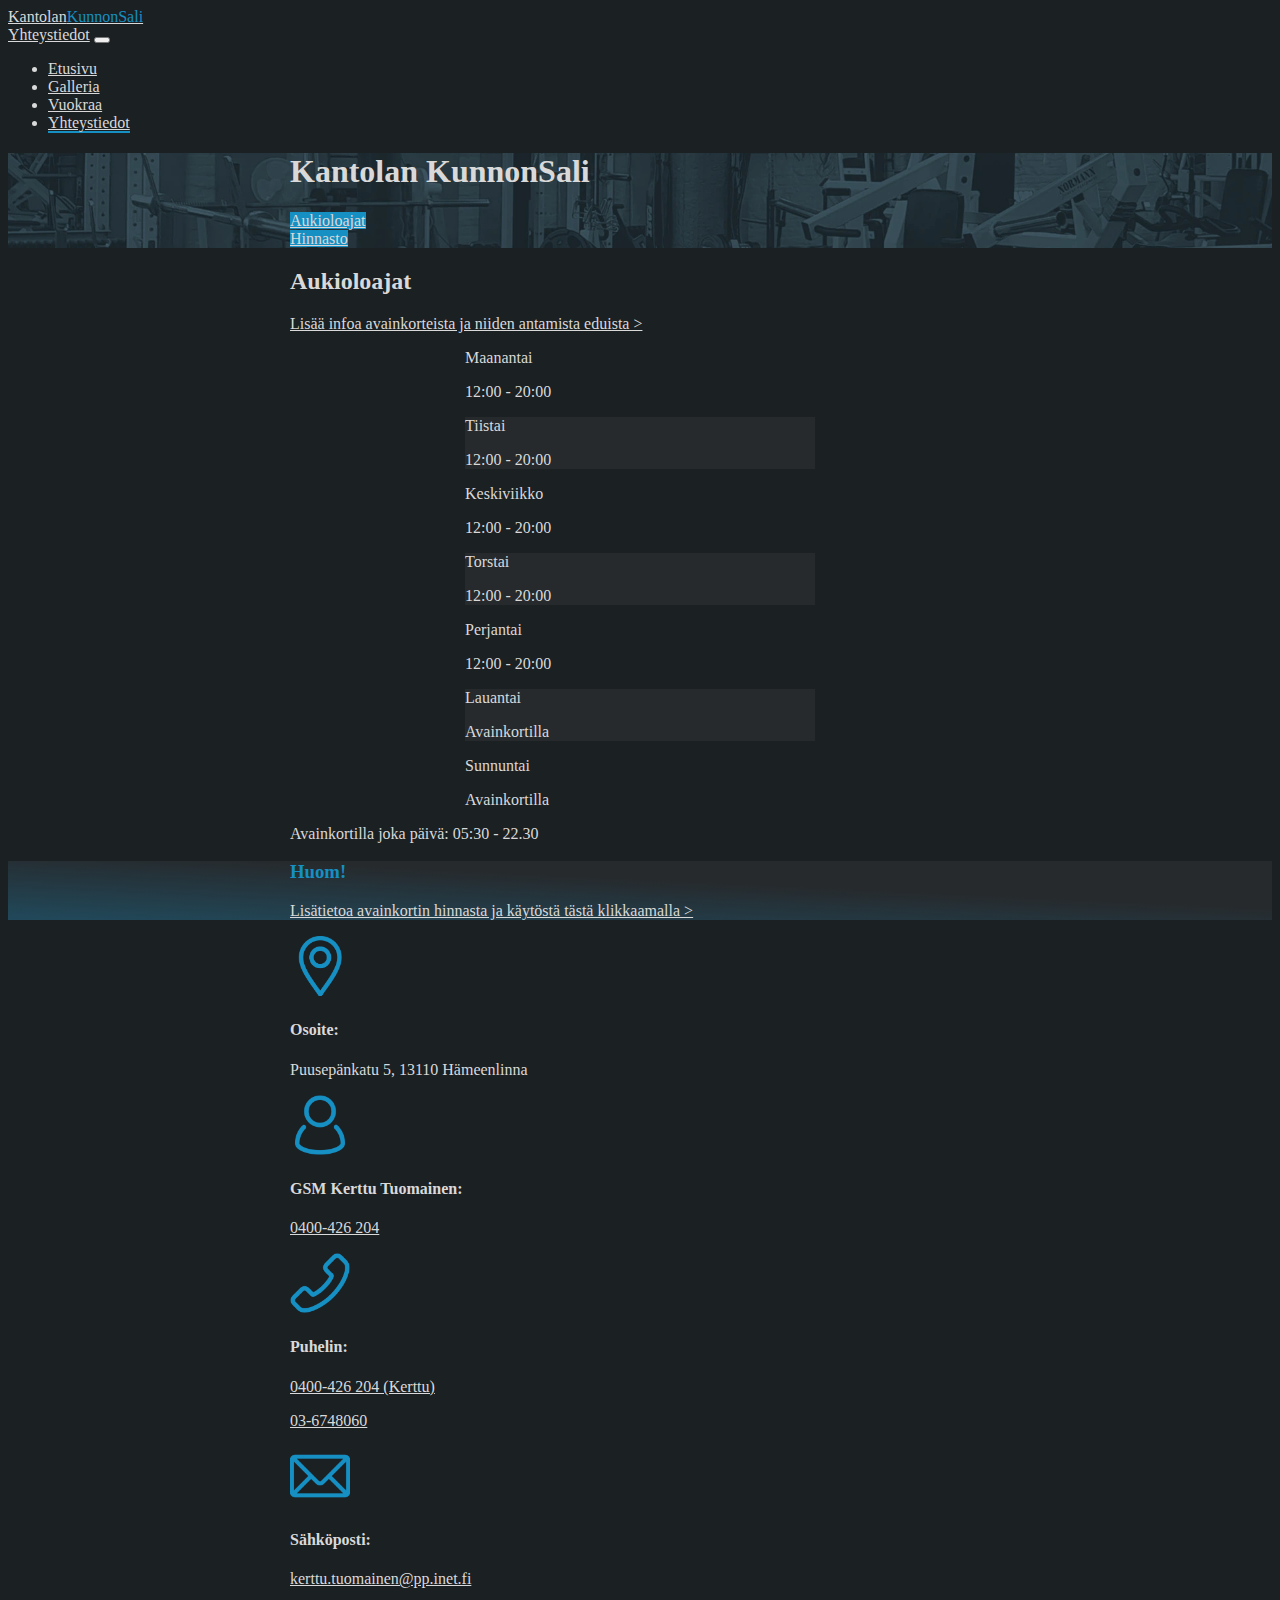
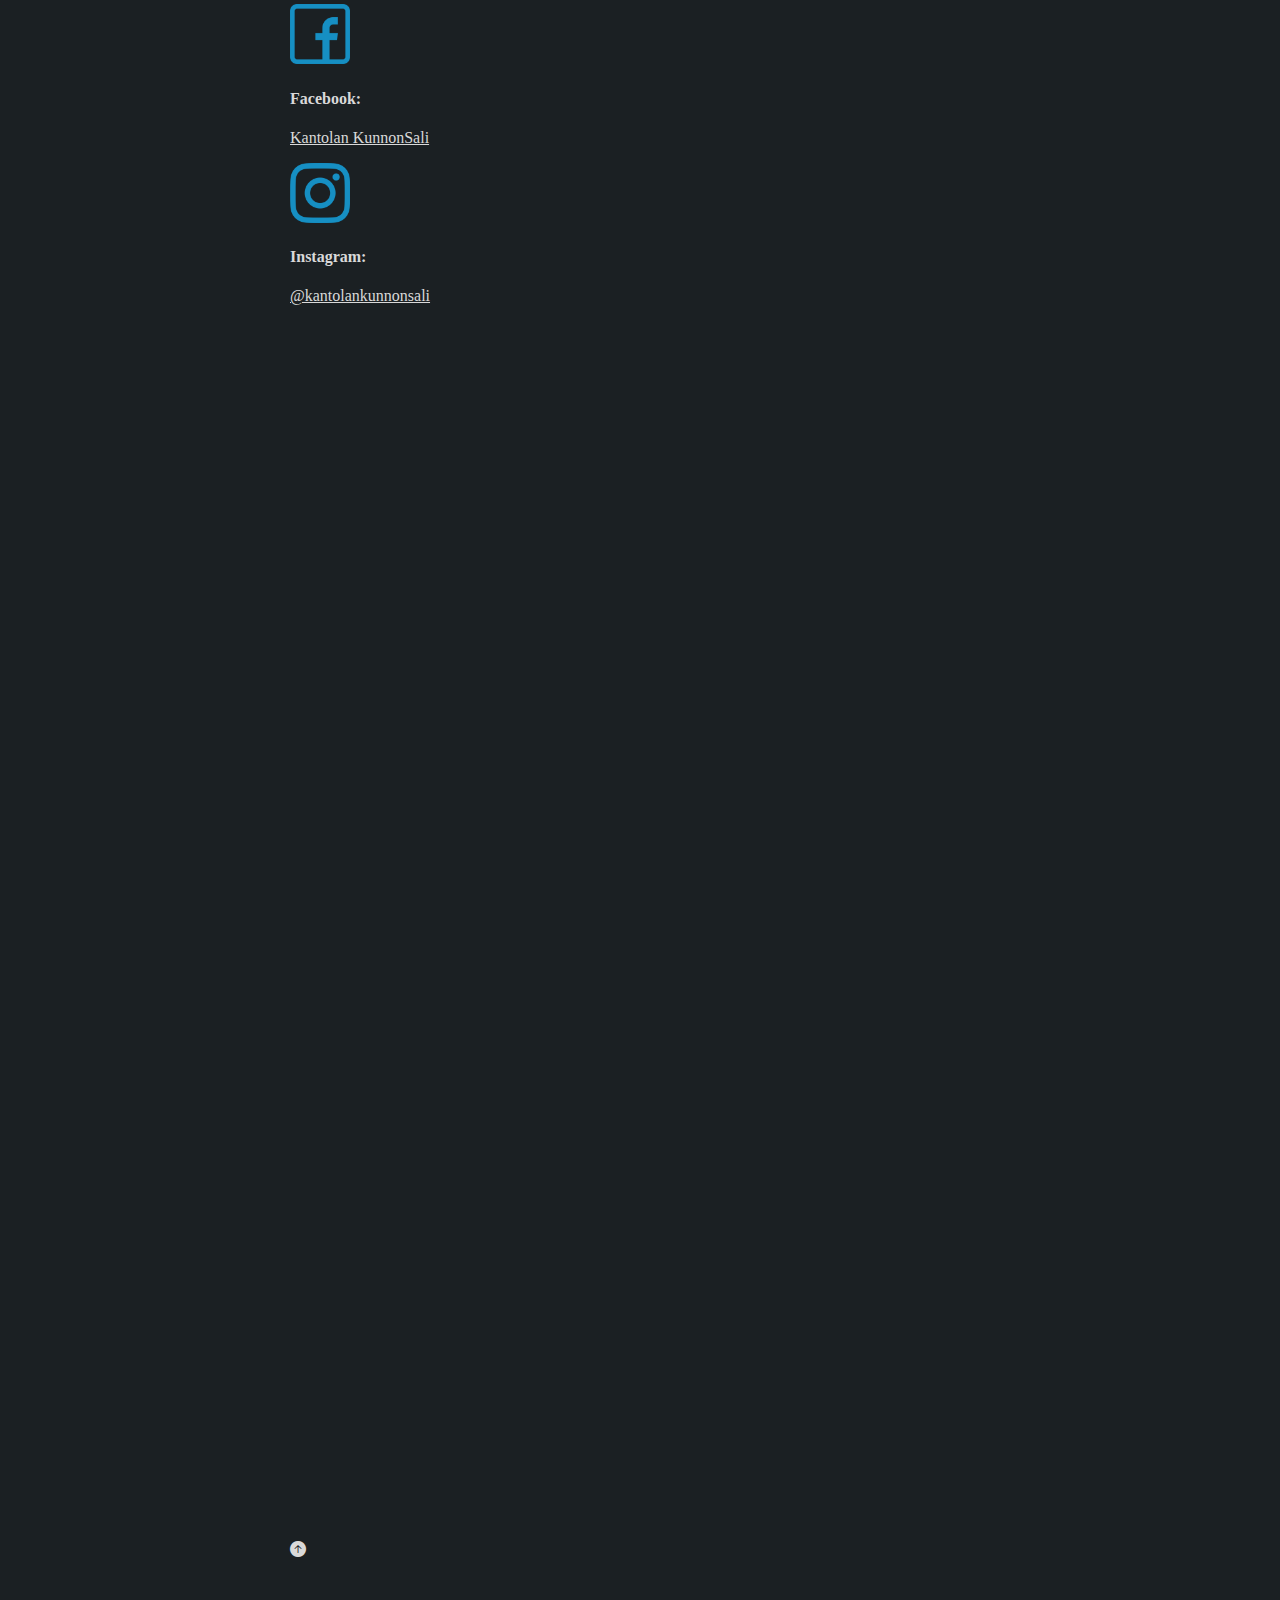
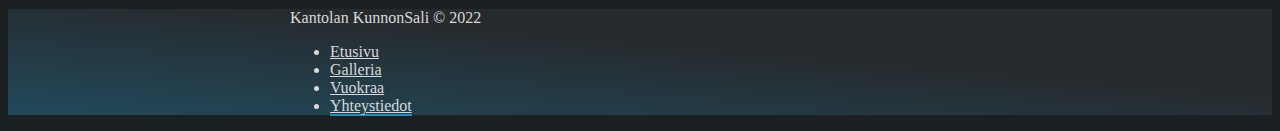
<file: yhteystiedot.html>
<!DOCTYPE html>
<html lang="fi">
<head>
    <meta charset="UTF-8">
    <meta http-equiv="X-UA-Compatible" content="IE=edge">
    <meta name="viewport" content="width=device-width, initial-scale=1.0">

    <!-- Faviconit -->
    <link rel="apple-touch-icon" sizes="180x180" href="/kuvat/favicon-apple.png">
    <link rel="icon" type="image/png" sizes="32x32" href="/kuvat/favicon-32x32.png">

    <!-- Metadata -->
    <title>Kantolan Kunnonsali - Yhteystiedot</title>
    <meta name="keywords" content="Kuntosali, Kantola, KunnnonSali, Fitness, Hämeenlinna, Yhteystiedot, Kerttu, Some, Instagram, Facebook">
    <meta name="author" content="Saku Karttunen ja Wais Atifi">
    <meta name="description" content="Ole yhteydessä Kantolan KunnonSaliin taikka selaa salin sosiaalisia medioita. Jos kysyttävää löytyy, niin täältä niitä voi kysyä!
    Täältä löydät myös salimme aukioloajat sekä osoitteen.">
    <meta property="article:published_time" content="2022-07-31"/>

    <!-- Stylesheets, Bootstrap ja Bootstrap iconit -->
    <link rel="stylesheet" href="css/style.css">
    <link href="https://cdn.jsdelivr.net/npm/bootstrap@5.2.0-beta1/dist/css/bootstrap.min.css" rel="stylesheet" integrity="sha384-0evHe/X+R7YkIZDRvuzKMRqM+OrBnVFBL6DOitfPri4tjfHxaWutUpFmBp4vmVor" crossorigin="anonymous">
    <script src="https://cdn.jsdelivr.net/npm/bootstrap@5.2.0-beta1/dist/js/bootstrap.bundle.min.js" integrity="sha384-pprn3073KE6tl6bjs2QrFaJGz5/SUsLqktiwsUTF55Jfv3qYSDhgCecCxMW52nD2" crossorigin="anonymous"></script>
    <link rel="stylesheet" href="https://cdn.jsdelivr.net/npm/bootstrap-icons@1.8.2/font/bootstrap-icons.css">

</head>
<body class="bg-darkgrey">
    
    <!-- Navigaatio bar -->
    <nav class="navbar navbar-dark navbar-expand-md bg-darkgrey text-light py-2 sticky-top">
        <div class="container-fluid">
            <a class="navbar-brand d-none d-md-block position-absolute logoteksti" href="index.html"><span class="text-light">Kantolan</span><span class="fg-cyan fw-bold">KunnonSali</span></a>
            <div class="opacity-0 d-block d-md-none" style="width: 56px;"></div>

            <a href="#" class="d-md-none fw-semibold text-decoration-none fs-4" id="nav-header">Yhteystiedot</a>

            <button class="navbar-toggler border-0" type="button" data-bs-toggle="collapse" data-bs-target="#navbarNav" aria-controls="navbarNav" aria-expanded="false" aria-label="Toggle navigation">
                <span class="navbar-toggler-icon"></span>
            </button>

            <!-- Navigaatio lista -->
            <div class="collapse navbar-collapse justify-content-center" id="navbarNav">
                <ul class="navbar-nav fw-semibold text-center">
                    <li class="nav-item opacity-75">
                        <a class="nav-link" aria-current="page" href="index.html">Etusivu</a>
                    </li>
                    <li class="nav-item opacity-75">
                        <a class="nav-link" href="galleria.html">Galleria</a>
                    </li>
                    <li class="nav-item opacity-75">
                        <a class="nav-link" href="galleria.html#vuokraus">Vuokraa</a>
                    </li>
                    <li class="nav-item d-none d-md-block">
                        <a class="nav-link active" aria-current="page" href="#">Yhteystiedot</a>
                    </li>
                </ul>
            </div>
        </div>
    </nav>

    <!-- Header -->
    <header class="text-light bg-header py-5" id="header">
        <div class="container">
            <div class="custom-margin">
                <h1 class="display-1 fw-bold text-center text-break">Kantolan KunnonSali</h1>
                <div class="row">
                    <div class="col mb-2">
                        <a class="btn bg-cyan rounded-0 w-100 h-100 fs-5 text-light" href="#aukioloajat" role="button">
                            Aukioloajat
                        </a>
                    </div>
                    <div class="col mb-2">
                        <a class="btn bg-cyan rounded-0 w-100 h-100 fs-5 text-light" href="index.html#hinnasto" role="button">
                            Hinnasto
                        </a>
                    </div>
                </div>
            </div>
        </div>
    </header>

    <!-- Aukioloajat -->
    <section class="text-light py-5" id="aukioloajat">
        <div class="container">
            <div class="custom-margin">
                <h2 class="display-2 fw-bold text-center my-0">Aukioloajat</h2>
                <a href="#hinnasto" class="text-decoration-none"><p class="my-0 text-center mb-4 opacity-75 fs-5">
                    Lisää infoa avainkorteista ja niiden antamista eduista >
                </p></a>
                <div class="small-margin fs-5">
                    <div class="row justify-content-center py-2">
                        <div class="col-auto">
                            <p class="my-0">Maanantai</p>
                        </div>
                        <div class="col text-end fw-bold">
                            <p class="my-0 aukioloaika">12:00-20:00</p>
                        </div>
                    </div>
                    <div class="row justify-content-center bg-grey py-2">
                        <div class="col-auto">
                            <p class="my-0">Tiistai</p>
                        </div>
                        <div class="col text-end fw-bold">
                            <p class="my-0 aukioloaika">12:00-20:00</p>
                        </div>
                    </div>
                    <div class="row justify-content-center py-2">
                        <div class="col-auto">
                            <p class="my-0">Keskiviikko</p>
                        </div>
                        <div class="col text-end fw-bold">
                            <p class="my-0 aukioloaika">12:00-20:00</p>
                        </div>
                    </div>
                    <div class="row justify-content-center bg-grey py-2">
                        <div class="col-auto">
                            <p class="my-0">Torstai</p>
                        </div>
                        <div class="col text-end fw-bold">
                            <p class="my-0 aukioloaika">12:00-20:00</p>
                        </div>
                    </div>
                    <div class="row justify-content-center py-2">
                        <div class="col-auto">
                            <p class="my-0">Perjantai</p>
                        </div>
                        <div class="col text-end fw-bold">
                            <p class="my-0 aukioloaika">12:00-20:00</p>
                        </div>
                    </div>
                    <div class="row justify-content-center bg-grey py-2">
                        <div class="col-auto">
                            <p class="my-0">Lauantai</p>
                        </div>
                        <div class="col text-end">
                            <p class="my-0 fw-bold aukioloaika">Avainkortilla</p>
                        </div>
                    </div>
                    <div class="row justify-content-center py-2">
                        <div class="col-auto">
                            <p class="my-0">Sunnuntai</p>
                        </div>
                        <div class="col text-end fw-bold aukioloaika">Avainkortilla</div>
                    </div>
                </div>

                <p class="text-center fs-5 my-3">Avainkortilla joka päivä: <span class="fw-bold aukioloaika">05:30 - 22.30</span></p>
                
            </div>
        </div>
    </section>

    <!-- Huomio! -->
    <section class="bg-fade py-5 text-center text-light">
        <div class="container">
            <div class="custom-margin">
                <h3 class="fw-bold text-uppercase fg-cyan my-0">Huom!</h3>
                <a href="index.html#hinnasto" class="text-decoration-none">
                    <p class="my-0">Lisätietoa avainkortin hinnasta ja käytöstä tästä klikkaamalla ></p>
                </a>
            </div>
        </div>
    </section>

    <!-- Yhteystiedot -->
    <section class="text-light py-5" id="yhteystiedot">
        <div class="container">
            <div class="custom-margin">
            <div class="row">
                <div class="col-md d-flex my-3 justify-content-center">
                    <img src="kuvat/icons/location.png" alt="location icon" width="60" height="60" class="align-self-center">
                    <div class="align-self-center mx-4 w-50">
                        <h4 class="my-0 fw-bold">Osoite:</h4>
                        <p class="my-0 opacity-75 text-break">Puusepänkatu 5, 13110 Hämeenlinna</p>
                    </div>
                </div>
                <div class="col-md d-flex my-3 justify-content-center">
                    <img src="kuvat/icons/account.png" alt="location icon" width="60" height="60" class="align-self-center">
                    <div class="align-self-center mx-4 w-50">
                        <h4 class="my-0 fw-bold">GSM Kerttu Tuomainen:</h4>
                        <a href="tel:0400426204" class="text-decoration-none">
                            <p class="my-0 opacity-75 text-break">0400-426 204</p>
                        </a>
                    </div>
                </div>
            </div>
            <div class="row">
                <div class="col-md d-flex my-3 justify-content-center">
                    <img src="kuvat/icons/telephone.png" alt="location icon" width="60" height="60" class="align-self-center">
                    <div class="align-self-center mx-4 w-50">
                        <h4 class="my-0 fw-bold">Puhelin:</h4>
                        <a href="tel:0400426204" class="text-decoration-none">
                            <p class="my-0 opacity-75 text-break">0400-426 204 (Kerttu)</p>
                        </a>
                        <a href="tel:036748060" class="text-decoration-none">
                            <p class="my-0 opacity-75 text-break">03-6748060</p>
                        </a>
                    </div>
                </div>
                <div class="col-md d-flex my-3 justify-content-center">
                    <img src="kuvat/icons/email.png" alt="location icon" width="60" height="60" class="align-self-center">
                    <div class="align-self-center mx-4 w-50">
                        <h4 class="my-0 fw-bold">Sähköposti:</h4>
                        <a href="mailto:kerttu.tuomainen@pp.inet.fi" class="text-decoration-none">
                            <p class="my-0 opacity-75 text-break">kerttu.tuomainen@pp.inet.fi</p>
                        </a>
                    </div>
                </div>
            </div>
            <div class="row">
                <div class="col-md d-flex my-3 justify-content-center">
                    <img src="kuvat/icons/facebook.png" alt="location icon" width="60" height="60" class="align-self-center">
                    <div class="align-self-center mx-4 w-50">
                        <h4 class="my-0 fw-bold">Facebook:</h4>
                        <a href="https://www.facebook.com/Kantolan-KunnonSali-337576596340016" class="text-decoration-none" target="_blank">
                            <p class="my-0 opacity-75 text-break">Kantolan KunnonSali</p>
                        </a>
                    </div>
                </div>
                <div class="col-md d-flex my-3 justify-content-center">
                    <img src="kuvat/icons/instagram.png" alt="location icon" width="60" height="60" class="align-self-center">
                    <div class="align-self-center mx-4 w-50">
                        <h4 class="my-0 fw-bold">Instagram:</h4>
                        <a href="https://www.instagram.com/kantolankunnonsali/" class="text-decoration-none" target="_blank">
                            <p class="my-0 opacity-75 text-break">@kantolankunnonsali</p>
                        </a>
                    </div>
                </div>
            </div>
        </div>
        </div>
    </section>

    <!-- Upotetut Facebook sivut sekä Google maps kartta -->
    <section class="py-5">
        <div class="container">
            <div class="row align-items-center">
                <div class="col-xl mb-5">
                    <div class="fb-container">
                        <iframe title="Kantolan KunnonSalin Facebook -sivut" src="https://www.facebook.com/plugins/page.php?href=https%3A%2F%2Fwww.facebook.com%2FKantolan-KunnonSali-337576596340016&tabs=timeline&width=500&height=700&small_header=false&adapt_container_width=true&hide_cover=false&show_facepile=true&appId" width="500" height="700" style="border:none;overflow:hidden; margin: 0 auto; display: block;" scrolling="no" frameborder="0" allowfullscreen="true" allow="autoplay; clipboard-write; encrypted-media; picture-in-picture; web-share"></iframe>
                    </div>
                </div>
                <div class="col">
                    <iframe title="Kantolan KunnonSalin osoite Google Mapsissa" src="https://www.google.com/maps/embed?pb=!1m18!1m12!1m3!1d1150.7261380371058!2d24.491517041125885!3d60.98389709012063!2m3!1f0!2f0!3f0!3m2!1i1024!2i768!4f13.1!3m3!1m2!1s0x468e5d76e9e5a5ef%3A0xa9ce3de59f4bd5d9!2sKantolan%20KunnonSali!5e0!3m2!1sfi!2sfi!4v1655105418822!5m2!1sfi!2sfi" style="width: 100%; border:0;" height="500" allowfullscreen="" loading="lazy" referrerpolicy="no-referrer-when-downgrade"></iframe>
                </div>
            </div>
        </div>
    </section>

    <!-- Palaa ylös -->
    <section class="my-5">
        <div class="container">
            <div class="custom-margin">
                <a href="#" class="return-link">
                    <p class="text-light display-2 text-center"><i class="bi bi-arrow-up-circle-fill"></i></p>
                </a>
                <div class="popover text-center text-light bg-grey mx-auto mt-4">
                    <p class="my-3 fs-5">Palaa ylös</p>
                </div>
            </div>
        </div>
    </section>

    <!-- Tyhjä tila -->
    <section class="my-5">
        <div class="container py-5"></div>
    </section>

    <!-- Footer -->
    <footer class="bg-fade text-light text-center py-5">
        <div class="container">
            <div class="custom-margin">
                
                <p class="py-0">Kantolan KunnonSali &copy; 2022</p>
                <ul class="nav justify-content-center">
                    <li class="nav-item">
                        <a class="nav-link" aria-current="page" href="index.html">Etusivu</a>
                    </li>
                    <li class="nav-item">
                        <a class="nav-link" href="galleria.html">Galleria</a>
                    </li>
                    <li class="nav-item">
                        <a class="nav-link" href="galleria.html#vuokraus">Vuokraa</a>
                    </li>
                    <li class="nav-item">
                        <a class="nav-link active" href="#">Yhteystiedot</a>
                    </li>
                </ul>
            </div>
        </div>
    </footer>

    <script src="js/aukioloajat.js"></script>
    <script src="js/credits.js"></script>

</body>
</html>
</file>
<file: css/style.css>
:root {
    /*
        :root sisältää käytetyt värit nettisivulla muuttujissa, jotta värien muuttaminen on helppoa
    */
    --darkgrey: #1B2023;
    --grey: #262A2D;
    --lightgrey: #403c44;
    --white: #D9D9D9;
    --white75: #afafaf;
    --white50: #6e6e6e;
    --white25: #494949;
    --cyan: #168FC3;
}

/* Omat background ja foreground väri -classit */

.bg-darkgrey {
    background-color: var(--darkgrey) !important;
}

.bg-grey {
    background-color: var(--grey) !important;
}

.bg-lightgrey {
    background-color: var(--lightgrey) !important;
}

.bg-cyan {
    background-color: var(--cyan) !important;
}

.fg-cyan {
    color: var(--cyan) !important;
}

.bg-fade {
    background-image: linear-gradient(
    to right top,
    #216b8bb0 -20%,
    #262A2D 60%
    ) !important;
}

/* Yleisiä elementtikorjauksia */

.btn:hover {
    box-shadow: 0 0 .5em var(--cyan);
    border: 1px solid var(--cyan) !important;
    background-color: rgba(0, 0, 0, 0) !important;
    color: var(--white) !important;
    font-weight: 600;
}

a {
    color: var(--white) !important;
    transition: .5s ease;
}

a:hover {
    color: var(--white50) !important;
}

a:hover:not(.logoteksti):not(li a):not(.btn):not(.thumbnail-link) {
    text-decoration: underline !important;
}

.text-light {
    color: var(--white) !important;
}

li {
    transition: .5s ease;
}

li .active {
    border-bottom: var(--cyan) solid 2px;
    opacity: 100% !important;
}

.lisaravinteita li:hover {
    opacity: 50%;
    border-bottom: solid 1px #168FC3 !important;
}

@media (max-width: 768px) {
    .nav-hide {
        display: none; /* Piilottaa aktiivisen sivun navigaatio elementin listasta, kun se näytetään isompana otsikkona listan päällä */
    }
}

.border-hover {
    transition: .5s ease;
}

.border-hover:hover {
    background-color: rgba(0, 0, 0, 0) !important;
    border: 1px solid var(--cyan);
    box-shadow: 0 0 .5em var(--cyan);
}

/* Omat sisennys classit, joita käytetään .containerin ensimmäisessä lapsielementissä */

.custom-margin {
    margin: 0 auto;
    max-width: 700px;
}

.hintacards-margin {
    margin: 0 auto;
    max-width: 600px;
}

.small-margin {
    margin: 0 auto;
    max-width: 350px;
}

/* Background kuvat */

.bg-header {
    background-image: url(../kuvat/header-bg.webp);
    background-size: cover;
    background-position: center;
    background-repeat: no-repeat;
    /*
        Jos haluaa parallax efektin nettisivun taustakuville niin käyttää tätä.
    */
}

.bg-image {
    background-size: cover;
    background-position: center;
    background-repeat: no-repeat;
    /* background-attachment: fixed; */
}

#kalusto-galleria {
    background-image: url(../kuvat/vuokra-ja-galleria.webp);
}

#palvelut {
    background-image: url(../kuvat/palvelut.webp);
}

#hinnasto {
    background-image: url(../kuvat/hinnasto.webp);
}

#meista {
    background-image: url(../kuvat/meista.webp);
}

img.palvelut {
    filter: grayscale(100%) contrast(120%) sepia(10%);
    transition: all .5s ease;
}

img.palvelut:hover {
    filter: grayscale(60%) contrast(140%) sepia(10%);
    box-shadow: 0 1em 1em #1b202363;
}

.thumbnail {
    filter: grayscale(100%) contrast(110%) sepia(20%) brightness(100%);
    transition: .5s ease;
}

.thumbnail-container:hover .thumbnail {
    filter: grayscale(50%) contrast(130%) sepia(20%) brightness(90%);
    box-shadow: 0 1em 1em #1b202363;
}

.thumbnail-text {
    pointer-events: none;
    opacity: 0;
    transition: .5s ease;
    background-color: rgba(0, 0, 0, 0.6);
    padding: 1em 0;
}

.thumbnail-container:hover .thumbnail-text {
    opacity: 1;
}

/* Galleria */

/* slider galleria classeja */
.img-container {
    overflow-x: scroll;
    white-space: nowrap;
    scroll-snap-type: x mandatory;
    -ms-overflow-style: none; /* for Internet Explorer, Edge */
    scrollbar-width: none; /* for Firefox */
}

.img-container::-webkit-scrollbar {
    display: none; /* for Chrome, Safari, and Opera */
}

.img-slider {
    width: 20em;
    padding: 0 1em;
    /* scroll-snap-align: start; */
}

.img-slider:hover {
    cursor: grab;
}

.mouse-hold {
    scroll-snap-type: unset;
}

.thumbnail-indicators {
    background-color: var(--white);
    height: 10px;
    width: 10px;
    transition: .2s ease;
    cursor: pointer;
}

.thumbnail-indicators.active {
    background-color: var(--cyan);
    opacity: 100% !important;
    box-shadow: 0 0 1em var(--cyan);
}

#left-scroll p, #right-scroll p {
    cursor: pointer;
}

/* Fullscreen galleria modal */

.gallery-btn:hover > p {
    transition: .5s ease;
    filter: brightness(60%);
    text-decoration: underline;
    cursor: pointer;
}

/* Firefox:in spesiaalit css ominaisuudet (ei tue backdrop-filter:iä) */
@-moz-document url-prefix() {
    .outer {
      background-color: #1b2023e0;
    }
}

.gallery-modal {
    display: none;
    opacity: 0;
    z-index: 10 !important;
    position: fixed;
    top:0;
    left:0;
    height:100%;
    width: 100%;
    transition: all 1s ease .5s;
    backdrop-filter: blur(15px) brightness(40%);
}

.gallery-modal.visible {
    display: block;
    opacity: 100%;
}

.outer {
    display: table;
    position: absolute;
    top: 0;
    left: 0;
    height: 100%;
    width: 100%;
    margin-bottom: 3em;
  }
  
  .middle {
    display: table-cell;
    vertical-align: middle;
    max-height: 1000px;
    width: 100%;
  }
  
  .inner {
    margin-left: auto;
    margin-right: auto;
    width: 70%;
  }

  @media (max-width: 900px) {
    .inner {
        width: 90%;
    }
  }

.carousel-indicators {
    bottom: -3rem !important;
}

.carousel-indicators button.active {
    transition: ease .5s;
    background-color: var(--cyan);
}

/* kalustovuokraus */

#kalustovuokraus {
    background-image: url(../kuvat/kalustovuokraus.webp);
}

.card-img {
    background-position: center;
    background-position: center;
    background-size: contain;
    background-repeat: no-repeat;
    background-color: var(--grey);
    padding: 4rem 0;
    transition: 0.5s ease;
}

.card-img:hover {
    padding: 6rem 0;
    
}

#jattipannu {
    background-image: url(../kuvat/icons/pannu.png);
}

#makkaragrilli {
    background-image: url(../kuvat/icons/kaasugrilli.png);
}

#kahvikone {
    background-image: url(../kuvat/icons/pergulaattori.png);
}

#kaasupullo {
    background-image: url(../kuvat/icons/kaasukannu.png);
}

#teltta {
    /* 
    background-image: url(../kuvat/icons/teltta.png);   -käytä tätä kun teltta on mukana valikoimassa
    */
    background-image: url(../kuvat/icons/teltta-disabled.png);
}

/* Popup */

.popover {
    position: relative;
    max-width: 250px;
    border-radius: 10px;
    opacity: 0;
    transition: 0.5s .2s ease;
}
.popover:after {
    content: '';
    position: absolute;
    display: block;
    width: 0;
    z-index: 1;
    border-style: solid;
    border-color: var(--grey) transparent;
    border-width: 0 16px 15px;
    top: -15px;
    left: 50%;
    margin-left: -16px;
}

.return-link:hover +.popover {
    opacity: 100%;
    filter: drop-shadow(2px 2px 10px rgba(11, 28, 59, 0.288));
}

/* Facebook Embed */

.fb-container {
    overflow: hidden;
}

@media (max-width: 500px) {
    .fb-container {
        overflow: scroll;
    }
}

/* Scrollbar */

/* width */
::-webkit-scrollbar {
    width: 12px;
}
  
/* Track */
::-webkit-scrollbar-track {
    background: var(--grey);
}
   
/* Handle */
::-webkit-scrollbar-thumb {
    background: var(--lightgrey); 
}
  
/* Handle on hover */
::-webkit-scrollbar-thumb:hover {
    background: #555;
    cursor: grab;
}
</file>
